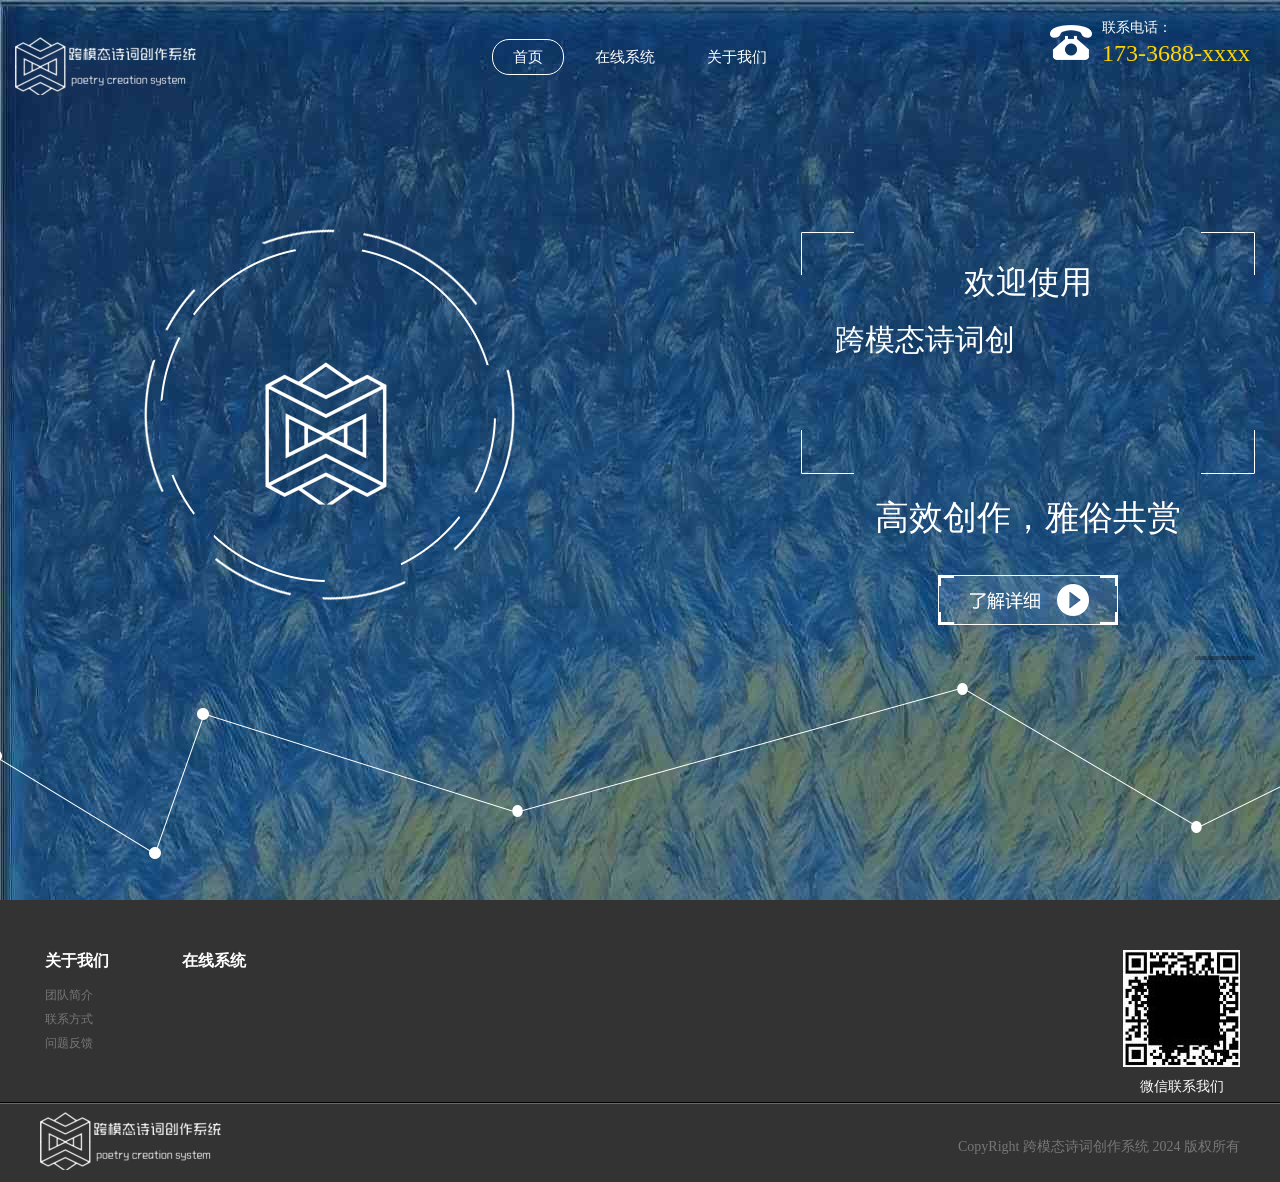
<file: html/index.html>
<!doctype html>
<html lang="en">
<head>
<meta charset="utf-8">
<meta http-equiv="X-UA-Compatible" content="IE=edge,chrome=1"> 
<meta name="viewport" content="width=device-width,initial-scale=1.0,maximum-scale=1.0,minimum-scale=1.0,user-scalable=no" />
<meta name="renderer" content="webkit|ie-comp|ie-stand">
<meta name="description" content="" />
<title>跨模态诗词创作系统</title>
<link href="css/bootstrap.min.css" rel="stylesheet" type="text/css">
<link href="css/css.css" rel="stylesheet" type="text/css">
<link href="css/Animation.css" rel="stylesheet" type="text/css">
<link href="css/slider.css" rel="stylesheet" type="text/css">
<script src="js/jquery-1.9.1.min.js" type="text/javascript"></script>
<script src="js/common.js" type="text/javascript"></script>
<script src="js/slider.js" type="text/javascript"></script>
<script src="js/html5.js" type="text/javascript"></script>
<script src="js/jquery.js" type="text/javascript"></script>
<script src="js/jquery.SuperSlide.2.1.1.js" type="text/javascript"></script>
<script src="js/bootstrap.min.js" type="text/javascript"></script>
   <script src="js/wow.min.js" type="text/javascript"></script>
    <script type="text/javascript">
	
    var wow = new WOW({
        boxClass: 'wow',
        animateClass: 'animated',
        offset: 0,
        mobile: false,
        live: true
    });
    wow.init();
		/***放大镜***/	
    </script>
<!--[if lt IE 9]>
	  <script src="js/html5shiv.min.js"></script>
	  <script src="js/respond.min.js"></script>
	<![endif]-->
</head>
<body>
<header class="navbar-fixed-top headerbg">
 <div class="container-fluid">
   <div class="logo"><a href="index.html"><img src="images/logo.png" alt=""></a></div>
   <div class="navBox hidden-xs hidden-sm">
   	<ul class="navList list-unstyled">
   	 <li class="navLi on">
       <h3><a href="index.html"><span>首页</span></a></h3>
      </li>
       	<li class="navLi">
                	<h3><a href="product.html"><span>在线系统</span></a></h3>
       <li class="navLi">
       <li class="navLi">
       <h3><a href="Company.html"><span>关于我们</span></a></h3>
        <div class="navSub">
                    	<ul class="navSubList list-unstyled">
                        	<li class="navSubLi">
                            	<h4><a href="Company.html">● 团队简介</a></h4>                                
                            </li>
                        	<li class="navSubLi">
                            	<h4><a href="Contact.html">● 联系方式</a></h4>
                            </li>
							<li class="navSubLi">
                            	<h4><a href="Comment.html">● 问题反馈</a></h4>
                            </li>
                        </ul>
                    </div>
      </li>
	</ul >
   </div>
   <div class="header_phone">
   	<div class="icon_phone pt5 fl"><img src="images/icon_phone.png"></div>
   	<div class="phone fl">
   		<h4>联系电话：</h4>
   		<h2>173-3688-xxxx</h2>
   	</div>
   </div>
 </div>
</header>
<!--广告-->
<div class="banner">
	<div class="container relative hidden-sm clearfix">
		<div class="banner_list_style clearfix relative">
		  <div class="hd"><ul></ul></div>
		  <div class="bd">
			<ul>
				<li>
				<div class="ban1Line wow fadeInLeft">
					<div class="ban1Line3 ban"><img src="images/banner_15.png"></div>
					<div class="ban1Line4 ban"><img src="images/banner_18.png"></div>
					<div class="ban1Line5 ban"><img src="images/logo1.png"></div>
				</div>
				<div class="ban1Line_right  wow fadeInRight">
					<div class="ban1Line_title">
						<h2>欢迎使用</h2>
						<h3 class="explain_name"> 
						<script>
							var s = '跨模态诗词创作系统，我们提供图生诗词、音生诗词等多形式创作方式。'; 
							var con = $('.explain_name'); 
							var index = 0; 
							var length = s.length; 
							var tId = null; 
							function start(){ 
								con.text(''); 
								tId=setInterval(function(){ con.append(s.charAt(index)); 
								if(index++ === length){
									con.text(s); // 将完整的文本添加到元素中
									} 
								},200); 
							} start();
							</script></h3>
					</div>
					<div class="title_name">高效创作，雅俗共赏</div>
					<a href="product.html" class="more_btn"></a>
				</div>
				</li>
			</ul>
			</div>
		</div>
		<script>jQuery(".banner_list_style").slide({mainCell:".bd ul",titCell:'.hd ul',autoPlay:true,autoPage:true,interTime:5000,easing:"easeOutCirc",delayTime:1000,});</script>
	</div>
	
	<div class="sky">
	<div class="clouds_one"></div>
</div>
</div>
  <!--底部样式-->
  <footer class="footerBg">
  	<div class="container">
  		<div class="ptb40">
  			<div class="footTopL">
  				<dl class="clearfix">
  				<dt>关于我们</dt>
  				<dd><a href="Company.html">团队简介</a></dd>
  				<dd><a href="Contact.html">联系方式</a></dd>
  				<dd><a href="Comment.html">问题反馈</a></dd>
  				</dl>
  				<dl class="clearfix">
  				<dt >在线系统</dt>
  				</dl> 	
  			</div>
  			<div class=" center weixin"><img src="images/weixing-ma.jpg"><h5>微信联系我们</h5></div>
  		</div>
  	</div>
  	<div class="CopyRight">
  		<div class="container"><span class="footer_logo"><img src="images/logo.png"></span><span class="CopyRight_name">CopyRight 跨模态诗词创作系统 2024 版权所有 </span></div>
  	</div>
  </footer>
  <div class="cndns-right">
    <div class="cndns-right-meau meau-top" id="top-back">
        <a href="#" class="cndns-right-btn" onclick="topBack()">
            <span class="demo-icon">&#xe904;</span>
            <i>顶部</i>
        </a>
    </div>
</div>
</body>
</html>
</file>
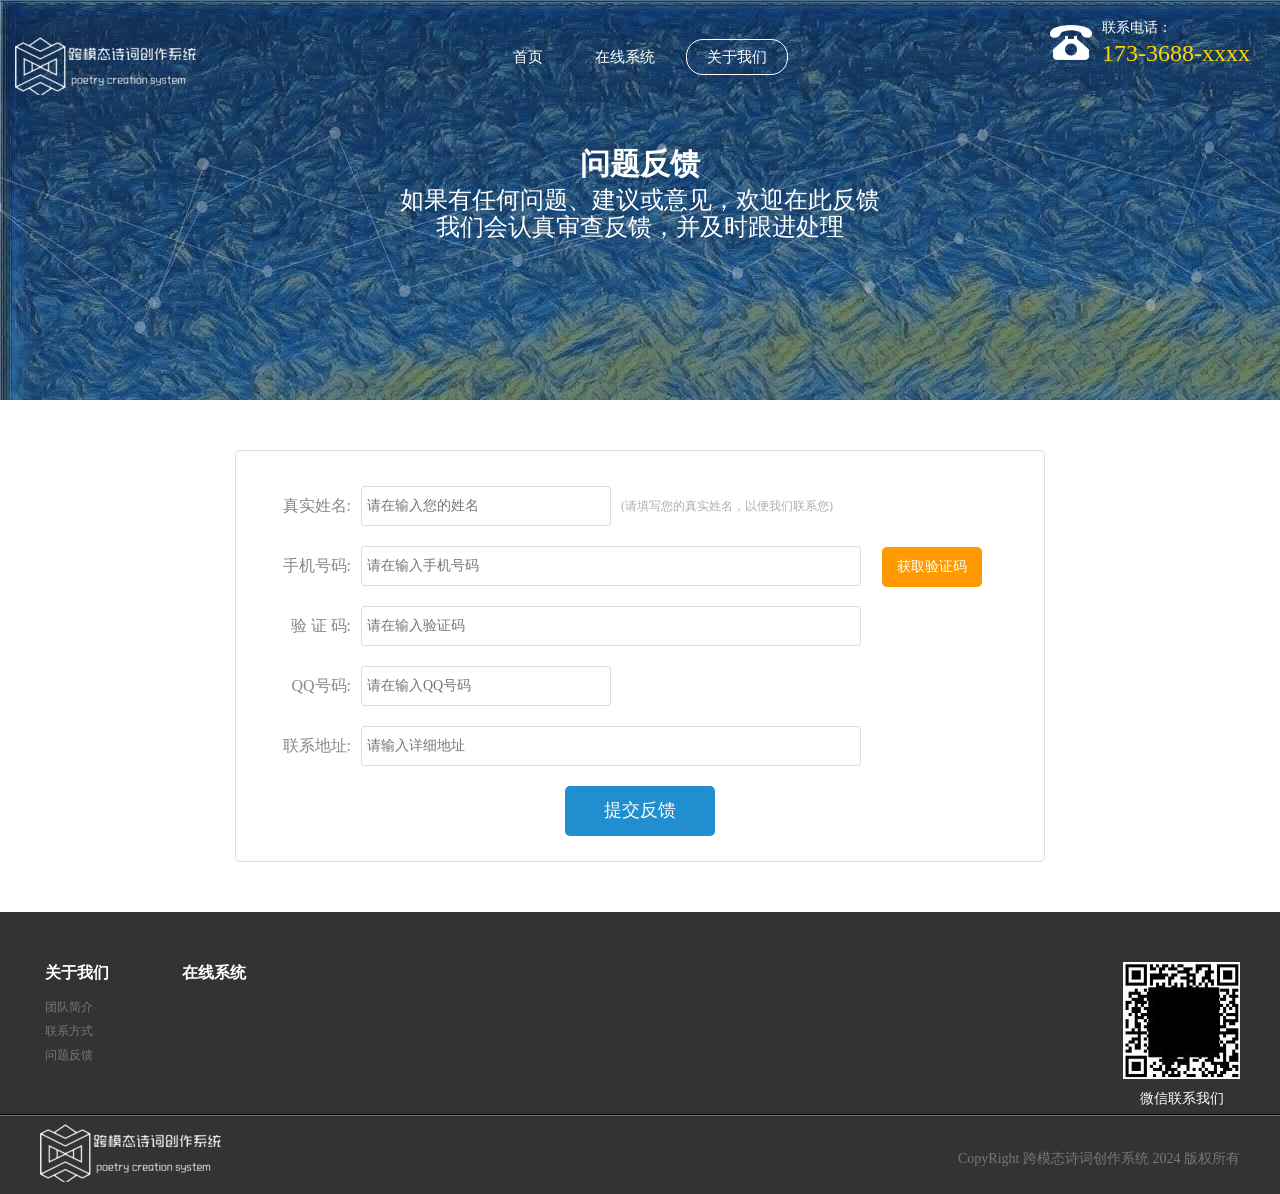
<file: html/Comment.html>
<!doctype html>
<html>
<head>
<meta charset="utf-8">
<meta http-equiv="X-UA-Compatible" content="IE=edge,chrome=1"> 
<meta name="viewport" content="width=device-width,initial-scale=1.0,maximum-scale=1.0,minimum-scale=1.0,user-scalable=no" />
<meta name="renderer" content="webkit|ie-comp|ie-stand">
<meta name="description" content="" />
<link href="css/bootstrap.min.css" rel="stylesheet" type="text/css">
<link href="css/css.css" rel="stylesheet" type="text/css">
<link href="css/Animation.css" rel="stylesheet" type="text/css">
<link href="css/slider.css" rel="stylesheet" type="text/css">
<script src="js/jquery-1.9.1.min.js" type="text/javascript"></script>
<script src="js/common.js" type="text/javascript"></script>
<script src="js/slider.js" type="text/javascript"></script>
<script src="js/html5.js" type="text/javascript"></script>
<script src="js/jquery.js" type="text/javascript"></script>
<script src="js/jquery.SuperSlide.2.1.1.js" type="text/javascript"></script>
<script src="js/wow.min.js" type="text/javascript"></script>
<script src="js/bootstrap.min.js" type="text/javascript"></script>
<title>问题反馈</title>
<script>
var wow = new WOW({
boxClass: 'wow',
animateClass: 'animated',
offset: 0,
mobile: false,
live: true
});
wow.init();
</script>
<!--[if lt IE 9]>
	  <script src="js/html5shiv.min.js"></script>
	  <script src="js/respond.min.js"></script>
	<![endif]--> 
</head>

<body>
<header class="navbar-fixed-top headerbg">
	<div class="container-fluid">
		<div class="logo"><a href="index.html"><img src="images/logo.png" alt=""></a></div>
		<div class="navBox hidden-xs hidden-sm">
			<ul class="navList list-unstyled">
			<li class="navLi">
			<h3><a href="index.html"><span>首页</span></a></h3>
			</li>
				<li class="navLi">
						<h3><a href="product.html"><span>在线系统</span></a></h3>
						<div class="navSub">	
						</div>
				</li>
			<li class="navLi  on">
			<h3><a href="Company.html"><span>关于我们</span></a></h3>
			<div class="navSub">
							<ul class="navSubList list-unstyled">
								<li class="navSubLi">
									<h4><a href="Company.html">● 团队简介</a></h4>                                
								</li>
								<li class="navSubLi">
									<h4><a href="Contact.html">● 联系方式</a></h4>
								</li>
								<li class="navSubLi">
									<h4><a href="Comment.html">● 问题反馈</a></h4>
								</li>
							</ul>
						</div>
			</li>
		</ul >
		</div>
		<div class="header_phone">
			<div class="icon_phone pt5 fl"><img src="images/icon_phone.png"></div>
			<div class="phone fl">
				<h4>联系电话：</h4>
				<h2>173-3688-xxxx</h2>
			</div>
		</div>
	</div>
	</header>
<!--图片-->
<div class="bannerN animated">
	<div class="imgFull"><img src="images/p_bg_02.jpg" class="img-responsive"></div>
    <h2 class="banH2 wow fadeInUp">问题反馈</h2>
    <h3 class="wow fadeInUp">如果有任何问题、建议或意见，欢迎在此反馈<br>我们会认真审查反馈，并及时跟进处理</h3>
    	<div class="sky">
	<div class="clouds_one"></div>
	<div class="clouds_two"></div>
	<div class="clouds_three"></div>
</div>
</div>
<!--注册试用样式-->
<div class="container">
	<div class="mtb50 Register_style">
		   <div class="tryout_style clearfix">
       <form class="try_content">
		   <div class="name">
	  	    <label  class="label_name">真实姓名:</label><input style="" type="" class="add_name text" placeholder="请在输入您的姓名" value="" ><span>(请填写您的真实姓名，以便我们联系您)</span>
	  	   </div>
			<div class="name">
				<label class="label_name">手机号码:</label><input style="" type="" class="text width500" placeholder="请在输入手机号码" value="" >
				&nbsp;&nbsp;&nbsp;&nbsp;
				<input type="button" class="btn_code btn" value="获取验证码">
			</div>
			<div class="name">
				<label class="label_name">&nbsp;验  证  码:</label><input style="" class="text width500" type="" placeholder="请在输入验证码" value="" >
				&nbsp;&nbsp;&nbsp;&nbsp;
			</div>
	  	    <div class="name">
	  	    <label class="label_name">QQ号码:</label><input style="" type=""  class="text add_qq" placeholder="请在输入QQ号码" value="" >
	  	   </div>
	  	   <div class="name">
	  	    <label class="label_name">联系地址:</label><input style="" type=""  class="text width500" placeholder="请输入详细地址" value="" >
	  	   </div>
         <div class="name clearfix">
         	   <input type="button" class="btn_submit btn"  value=" 提交反馈">
         </div>
          </form> 
          </div>
		
	</div>
</div>
  <!--底部样式-->
  <footer class="footerBg">
	<div class="container">
		<div class="ptb40">
			<div class="footTopL">
				<dl class="clearfix">
				<dt>关于我们</dt>
				<dd><a href="Company.html">团队简介</a></dd>
				<dd><a href="Contact.html">联系方式</a></dd>
				<dd><a href="Comment.html">问题反馈</a></dd>
				</dl>
				<dl class="clearfix">
				<dt >在线系统</dt>

				</dl>
				<dl class="clearfix">
			</div>
			<div class=" center weixin"><img src="images/weixing-ma.jpg"><h5>微信联系我们</h5></div>
		</div>
	</div>
	<div class="CopyRight">
		<div class="container"><span class="footer_logo"><img src="images/logo.png"></span><span class="CopyRight_name">CopyRight 跨模态诗词创作系统 2024 版权所有 </span></div>
	</div>
  </footer>
  <div class="cndns-right">
    <div class="cndns-right-meau meau-top" id="top-back">
        <a href="Comment.html" class="cndns-right-btn" onclick="topBack()">
            <span class="demo-icon">&#xe904;</span>
            <i>顶部</i>
        </a>
    </div>
</div>
</body>
</html>
</file>
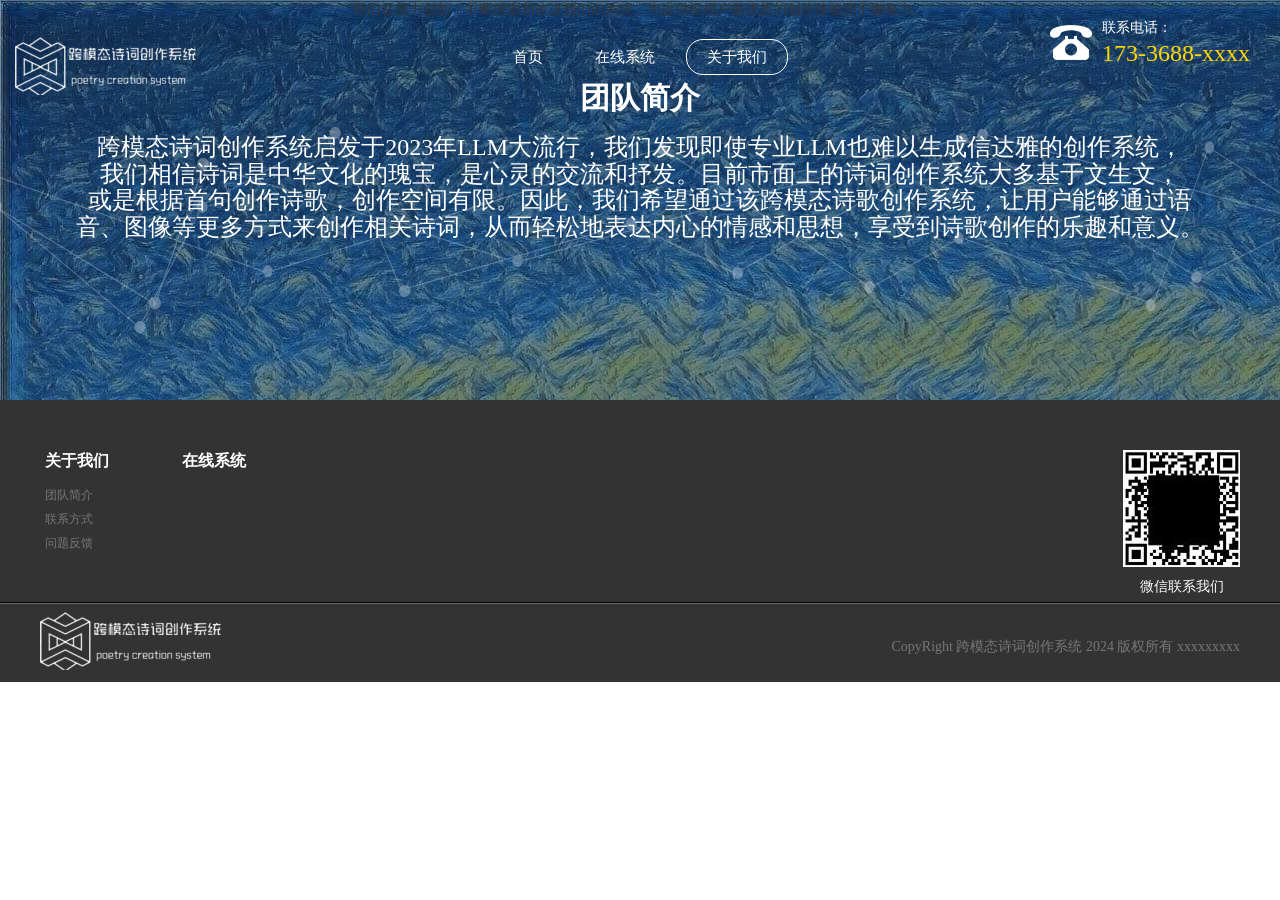
<file: html/Company.html>
<!doctype html>
<html>
<head>
<meta charset="utf-8">
<meta http-equiv="X-UA-Compatible" content="IE=edge,chrome=1"> 
<meta name="viewport" content="width=device-width,initial-scale=1.0,maximum-scale=1.0,minimum-scale=1.0,user-scalable=no" />
<meta name="renderer" content="webkit|ie-comp|ie-stand">
<meta name="description" content="" />
<title>团队简介</title>
<link href="css/bootstrap.min.css" rel="stylesheet" type="text/css">
<link href="css/css.css" rel="stylesheet" type="text/css">
<link href="css/Animation.css" rel="stylesheet" type="text/css">
<link href="css/slider.css" rel="stylesheet" type="text/css">
<script src="js/jquery-1.9.1.min.js" type="text/javascript"></script>
<script src="js/common.js" type="text/javascript"></script>
<script src="js/slider.js" type="text/javascript"></script>
<script src="js/html5.js" type="text/javascript"></script>
<script src="js/jquery.js" type="text/javascript"></script>
<script src="js/jquery.SuperSlide.2.1.1.js" type="text/javascript"></script>
<script src="js/bootstrap.min.js" type="text/javascript"></script>
<script src="js/wow.min.js" type="text/javascript"></script>
   <script type="text/javascript" src="js/jquery.mobile.custom.min.js"></script>
<script type="text/javascript" src="js/main.js"></script>
    <script>
    var wow = new WOW({
        boxClass: 'wow',
        animateClass: 'animated',
        offset: 0,
        mobile: false,
        live: true
    });
    wow.init();
    </script>
<!--[if lt IE 9]>
	  <script src="js/html5shiv.min.js"></script>
	  <script src="js/respond.min.js"></script>
	<![endif]-->  
</head>

<body>
<header class="navbar-fixed-top headerbg">
	<div class="container-fluid">
		<div class="logo"><a href="index.html"><img src="images/logo.png" alt=""></a></div>
		<div class="navBox hidden-xs hidden-sm">
			<ul class="navList list-unstyled">
			<li class="navLi">
			<h3><a href="index.html"><span>首页</span></a></h3>
			</li>
				<li class="navLi">
						<h3><a href="product.html"><span>在线系统</span></a></h3>
				</li>
			<li class="navLi  on">
			<h3><a href="Company.html"><span>关于我们</span></a></h3>
			<div class="navSub">
							<ul class="navSubList list-unstyled">
								<li class="navSubLi">
									<h4><a href="Company.html">● 团队简介</a></h4>                                
								</li>
								<li class="navSubLi">
									<h4><a href="Contact.html">● 联系方式</a></h4>
								</li>
								<li class="navSubLi">
									<h4><a href="Comment.html">● 问题反馈</a></h4>
								</li>
							</ul>
						</div>
			</li>
		</ul >
		</div>
		<div class="header_phone">
			<div class="icon_phone pt5 fl"><img src="images/icon_phone.png"></div>
			<div class="phone fl">
				<h4>联系电话：</h4>
				<h2>173-3688-xxxx</h2>
			</div>
		</div>
	</div>
	</header>
<style>
	.centered-text {
		text-align: center;
		width: 40%; /* 设置宽度为80% */
		margin: 0 auto; /* 实现居中 */
	}
	</style>
 <div class="bannerN animated">
	<div class="imgFull"><img src="images/p_bg_02.jpg" class="img-responsive"></div>
    <h2 class="banH2 wow fadeInUp">团队简介<br>
		<br>
	<br></h2>
	<h3 class="centered-text">
		跨模态诗词创作系统启发于2023年LLM大流行，我们发现即使专业LLM也难以生成信达雅的创作系统，<br>我们相信诗词是中华文化的瑰宝，是心灵的交流和抒发。目前市面上的诗词创作系统大多基于文生文，<br>或是根据首句创作诗歌，创作空间有限。因此，我们希望通过该跨模态诗歌创作系统，让用户能够通过语<br>音、图像等更多方式来创作相关诗词，从而轻松地表达内心的情感和思想，享受到诗歌创作的乐趣和意义。</h3>
		我们在努力创新，不断探索和改进我们的系统，为提供给用户最优质的创作体验而不懈努力。
		<div class="sky">
	<div class="clouds_one"></div>
	<div class="clouds_two"></div>
	<div class="clouds_three"></div>
</div>


</div>
  <!--底部样式-->
  <footer class="footerBg">
	<div class="container">
		<div class="ptb40">
			<div class="footTopL">
				<dl class="clearfix">
				<dt>关于我们</dt>
				<dd><a href="Company.html">团队简介</a></dd>
				<dd><a href="Contact.html">联系方式</a></dd>
				<dd><a href="Comment.html">问题反馈</a></dd>
				</dl>
				<dl class="clearfix">
				<dt >在线系统</dt>

				</dl>
			</div>
			<div class=" center weixin"><img src="images/weixing-ma.jpg"><h5>微信联系我们</h5></div>
		</div>
	</div>
	<div class="CopyRight">
		<div class="container"><span class="footer_logo"><img src="images/logo.png"></span><span class="CopyRight_name">CopyRight 跨模态诗词创作系统 2024 版权所有 xxxxxxxxx</span></div>
	</div>
  </footer>
  <div class="cndns-right">
    <div class="cndns-right-meau meau-top" id="top-back">
        <a href="Company.html" class="cndns-right-btn" onclick="topBack()">
            <span class="demo-icon">&#xe904;</span>
            <i>顶部</i>
        </a>
    </div>
</div>
</body>
</html>
</file>
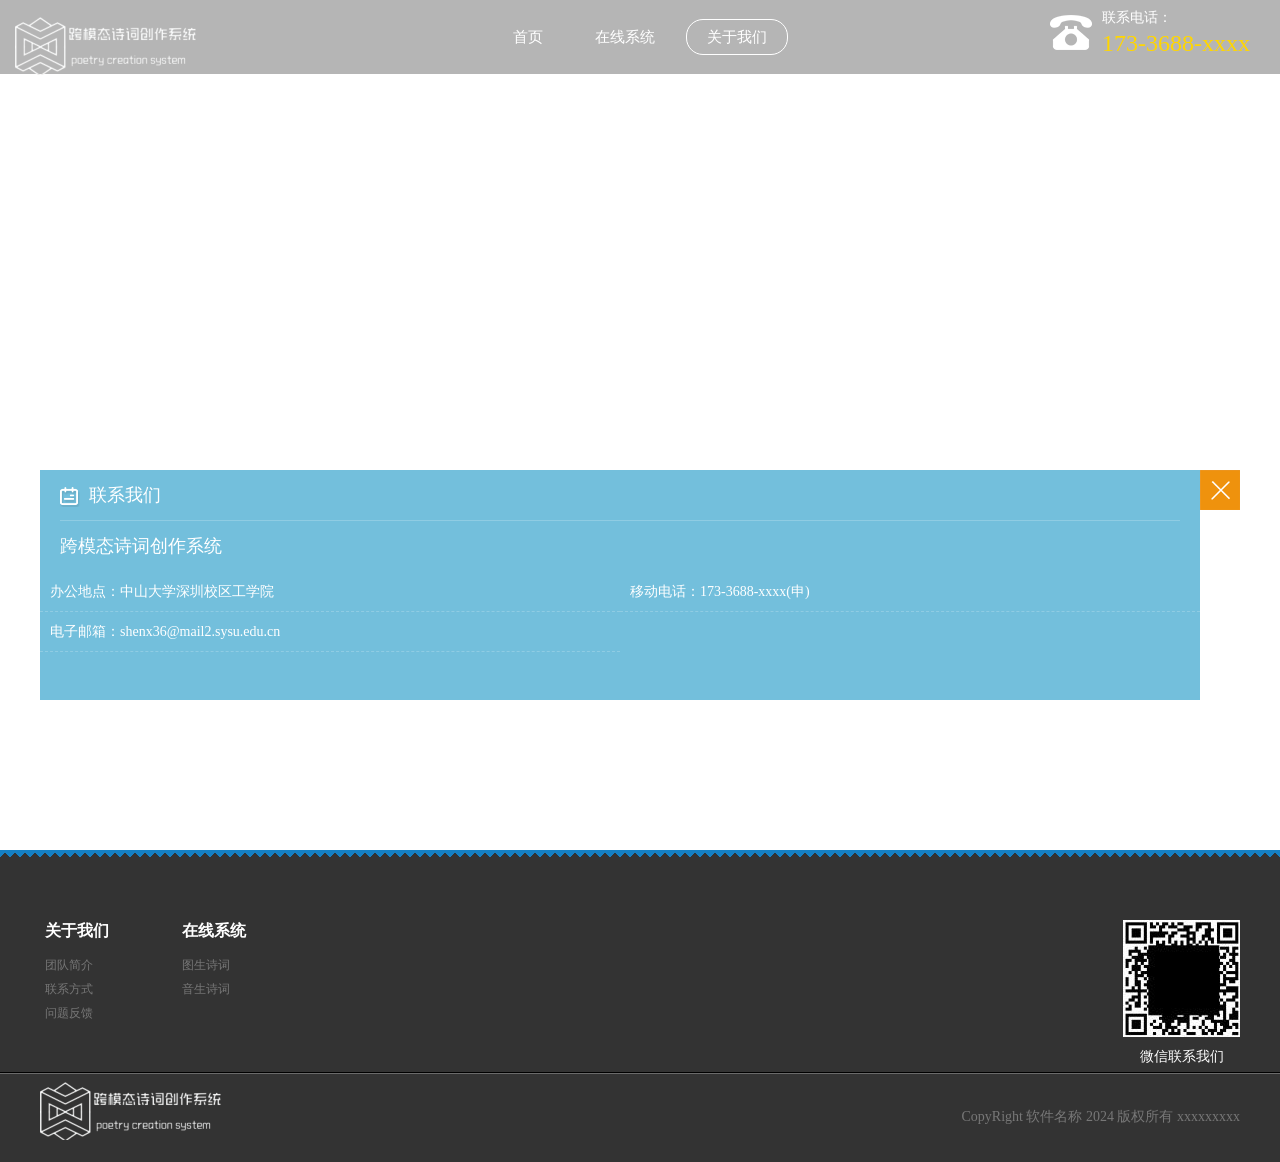
<file: html/Contact.html>
<!doctype html>
<html>
<head>
<meta charset="utf-8">
<meta http-equiv="X-UA-Compatible" content="IE=edge,chrome=1"> 
<meta name="viewport" content="width=device-width,initial-scale=1.0,maximum-scale=1.0,minimum-scale=1.0,user-scalable=no" />
<meta name="renderer" content="webkit|ie-comp|ie-stand">
<meta name="description" content="" />
<title>联系方式</title>
<link href="css/bootstrap.min.css" rel="stylesheet" type="text/css">
<link href="css/css.css" rel="stylesheet" type="text/css">
<link href="css/Animation.css" rel="stylesheet" type="text/css">
<link href="css/slider.css" rel="stylesheet" type="text/css">
<script src="js/jquery-1.9.1.min.js" type="text/javascript"></script>
<script src="js/common.js" type="text/javascript"></script>
<script src="js/slider.js" type="text/javascript"></script>
<script src="js/html5.js" type="text/javascript"></script>
<script src="js/jquery.js" type="text/javascript"></script>
<script src="js/jquery.SuperSlide.2.1.1.js" type="text/javascript"></script>
<script src="js/bootstrap.min.js" type="text/javascript"></script>
<script src="js/wow.min.js" type="text/javascript"></script>
    <script>
    var wow = new WOW({
        boxClass: 'wow',
        animateClass: 'animated',
        offset: 0,
        mobile: false,
        live: true
    });
    wow.init();
    </script>
<!--[if lt IE 9]>
	  <script src="js/html5shiv.min.js"></script>
	  <script src="js/respond.min.js"></script>
	<![endif]-->  
	
</head>
</head>
   <style type="text/css">
        #allmap {
            height: 100%;
            overflow: hidden;
        }
		.BMap_pop .BMap_top {
             border-top: 1px solid #41a2ff  !important;
              background-color: #1D4465 !important;
}
.BMap_pop .BMap_bottom {
    border-bottom: 1px solid #41a2ff  !important;
    background-color: #1D4465 !important;
	margin-top: -1px;
}
.BMap_pop .BMap_center {
    border-left: 1px solid #41a2ff  !important;
    border-right: 1px solid #41a2ff  !important;
    background-color: #1D4465 !important;
}
.BMap_pop > div{ color:#FFF !important}
.BMap_pop > div > div > div > div > span{ color:#333 !important}
.BMap_pop > div > div > div > div > span:nth-child(3){ width:107px !important}
.BMap_pop > div a{ color:#FFF !important}
.BMap_pop > div p{ color:#FFF  !important}
.BMap_pop > div > div{background-color: #1D4465 !important; border-radius: 5px; }
.BMap_pop > div > div:nth-child(1){
	 border-top: 1px solid #41a2ff !important;
	 border-bottom: 1px solid #41a2ff !important;  
	 border-right: 1px solid #41a2ff !important;  
	 border-left: 1px solid #41a2ff !important;
}
.BMap_pop > div:nth-child(3) >div{ left:-7px !important}
.BMap_pop > div:nth-child(5) >div{ top:-7px !important}
.BMap_pop > div:nth-child(7) >div{ left:-7px !important;top:-7px !important}
.BMap_pop > div:nth-child(8){ display:none}
.BMap_pop  > div > div.BMap_bubble_title{ border:0px !important}
.BMap_pop  > div > div.BMap_bubble_content{ border:0px !important}
.BMap_pop  > div > div.BMap_bubble_max_content{ border:0px !important}
	   .contest_header{ background: url(images/overlay.png) repeat; margin-top:0px}
	   .header_phone{top:10px;}
</style>
<body>
<header class="navbar-fixed-top headerbg contest_header">
 <div class="container-fluid">
   <div class="logo"><a href="index.html"><img src="images/logo.png" alt=""></a></div>
   <div class="navBox hidden-xs hidden-sm">
   	<ul class="navList list-unstyled">
   	 <li class="navLi">
       <h3><a href="index.html"><span>首页</span></a></h3>
      </li>
       	<li class="navLi">
                	<h3><a href="product.html"><span>在线系统</span></a></h3>
                    <div class="navSub">
                        <ul class="navSubList list-unstyled">
                        </ul>
                    </div>
            </li>
            <li class="navLi  on">
            <h3><a href="Company.html"><span>关于我们</span></a></h3>
             <div class="navSub">
                             <ul class="navSubList list-unstyled">
                                 <li class="navSubLi">
                                     <h4><a href="Company.html">● 团队简介</a></h4>                                
                                 </li>
                                 <li class="navSubLi">
                                     <h4><a href="Contact.html">● 联系方式</a></h4>
                                 </li>
                                 <li class="navSubLi">
                                     <h4><a href="Comment.html">● 问题反馈</a></h4>
                                 </li>
                             </ul>
                         </div>
           </li>
	</ul >
   </div>
   <div class="header_phone">
   	<div class="icon_phone pt5 fl"><img src="images/icon_phone.png"></div>
   	<div class="phone fl">
   		<h4>联系电话：</h4>
   		<h2>173-3688-xxxx</h2>
   	</div>
   </div>
 </div>
</header>
<!--联系方式-->
	 <div class="map_style">
		 	  <div id="allmap" style="width:100%; height: 100% "></div>
		 	<div class="index-btn"><img src="images/h15.jpg" alt=""></div>
        <div class="">
          <div class="tips-box fix contact_style">
            
            <div class="contact-right-box fr fix">
              <div class="tips-img fr"><img src="images/h14.png" width="40" height="40" alt=""></div>
              <div class="tips-cont fl">
                <h3><img src="images/h19.png" width="20" height="20" alt="">&nbsp;&nbsp;联系我们</h3>
                <h4>跨模态诗词创作系统</h4>
                <ul class="clearfix">
                  <li>办公地点：中山大学深圳校区工学院</li>
                  <li>移动电话：173-3688-xxxx(申)</li>
                  <li>电子邮箱：<a href="shenx36@mail2.sysu.edu.cn">shenx36@mail2.sysu.edu.cn</a></li>
                </ul>
              </div>
            </div>
          </div>
        </div>
		 </div>
  <div class="contact_phone contest_style">
  </div>
		  <!--底部样式-->
  <footer class="footerBg">
	<footer class="footerBg">
        <div class="container">
            <div class="ptb40">
                <div class="footTopL">
                    <dl class="clearfix">
                    <dt>关于我们</dt>
                    <dd><a href="Company.html">团队简介</a></dd>
                    <dd><a href="Contact.html">联系方式</a></dd>
                    <dd><a href="Comment.html">问题反馈</a></dd>
                    </dl>
                    <dl class="clearfix">
                    <dt >在线系统</dt>
                    <dd><a href="Product1.html">图生诗词</a></dd>
                    <dd><a href="Product2.html">音生诗词</a></dd>
                    </dl>
                </div>
                <div class=" center weixin"><img src="images/weixing-ma.jpg"><h5>微信联系我们</h5></div>
            </div>
        </div>
        <div class="CopyRight">
            <div class="container"><span class="footer_logo"><img src="images/logo.png"></span><span class="CopyRight_name">CopyRight 软件名称 2024 版权所有 xxxxxxxxx</span></div>
        </div>
      </footer>
      <div class="cndns-right">
        <div class="cndns-right-meau meau-top" id="top-back">
            <a href="Comment.html" class="cndns-right-btn" onclick="topBack()">
                <span class="demo-icon">&#xe904;</span>
                <i>顶部</i>
            </a>
        </div>
    </div>
</html>
<script type="text/javascript" src="http://api.map.baidu.com/getscript?v=1.4&amp;ak=&amp;services=&amp;"></script>
<script type="text/javascript">
    //创建和初始化地图函数：
    function initMap() {
        createMap();//创建地图
        setMapEvent();//设置地图事件
        addMapControl();//向地图添加控件
        addMarker();//向地图中添加marker
    }

    //创建地图函数：
    function createMap() {
        var map = new BMap.Map("allmap");//在百度地图容器中创建一个地图
          var point = new BMap.Point(113.965909,22.805274);//定义一个中心点坐标
        map.centerAndZoom(point, 16);//设定地图的中心点和坐标并将地图显示在地图容器中
        window.map = map;//将map变量存储在全局
    }

    //地图事件设置函数：
    function setMapEvent() {
        map.enableDragging();//启用地图拖拽事件，默认启用(可不写)
        map.enableScrollWheelZoom();//启用地图滚轮放大缩小
        map.enableDoubleClickZoom();//启用鼠标双击放大，默认启用(可不写)
        map.enableKeyboard();//启用键盘上下左右键移动地图
    }

    //地图控件添加函数：
    function addMapControl() {
        //向地图中添加缩放控件
        var ctrl_nav = new BMap.NavigationControl({ anchor: BMAP_ANCHOR_TOP_LEFT, type: BMAP_NAVIGATION_CONTROL_LARGE });
        map.addControl(ctrl_nav);
        //向地图中添加缩略图控件
        var ctrl_ove = new BMap.OverviewMapControl({ anchor: BMAP_ANCHOR_BOTTOM_RIGHT, isOpen: 1 });
        map.addControl(ctrl_ove);
        //向地图中添加比例尺控件
        var ctrl_sca = new BMap.ScaleControl({ anchor: BMAP_ANCHOR_BOTTOM_LEFT });
        map.addControl(ctrl_sca);
    }

    //标注点数组
    var markerArr = [{ title: "跨模态诗词创作团队", content: "中山大学深圳校区工学院",point:"113.965909|22.805274", isOpen: 1, icon: { w: 21, h: 26, l: 0, t: 0, x: 6, lb: 5 } }
    ];
    //创建marker
    function addMarker() {
        for (var i = 0; i < markerArr.length; i++) {
            var json = markerArr[i];
            var p0 = json.point.split("|")[0];
            var p1 = json.point.split("|")[1];
            var point = new BMap.Point(p0, p1);
            var iconImg = createIcon(json.icon);
            var marker = new BMap.Marker(point, { icon: iconImg });
            var iw = createInfoWindow(i);
            var label = new BMap.Label(json.title, { "offset": new BMap.Size(json.icon.lb - json.icon.x + 10, -20) });
            marker.setLabel(label);
            map.addOverlay(marker);
            label.setStyle({
                borderColor: "#808080",
                color: "#333",
                cursor: "pointer"
            });

            (function () {
                var index = i;
                var _iw = createInfoWindow(i);
                var _marker = marker;
                _marker.addEventListener("click", function () {
                    this.openInfoWindow(_iw);
                });
                _iw.addEventListener("open", function () {
                    _marker.getLabel().hide();
                })
                _iw.addEventListener("close", function () {
                    _marker.getLabel().show();
                })
                label.addEventListener("click", function () {
                    _marker.openInfoWindow(_iw);
                })
                if (!!json.isOpen) {
                    label.hide();
                    _marker.openInfoWindow(_iw);
                }
            })()
        }
    }
    //创建InfoWindow
    function createInfoWindow(i) {
        var json = markerArr[i];
        var iw = new BMap.InfoWindow("<b class='iw_poi_title' title='" + json.title + "'>" + json.title + "</b><div class='iw_poi_content'>" + json.content + "</div>");
        return iw;
    }
    //创建一个Icon
    function createIcon(json) {
        var icon = new BMap.Icon("http://api.map.baidu.com/img/markers.png", new BMap.Size(json.w, json.h), { imageOffset: new BMap.Size(-json.l, -json.t), infoWindowOffset: new BMap.Size(json.lb + 5, 1), offset: new BMap.Size(json.x, json.h) })
        return icon;
    }

    initMap();//创建和初始化地图
</script>
</file>
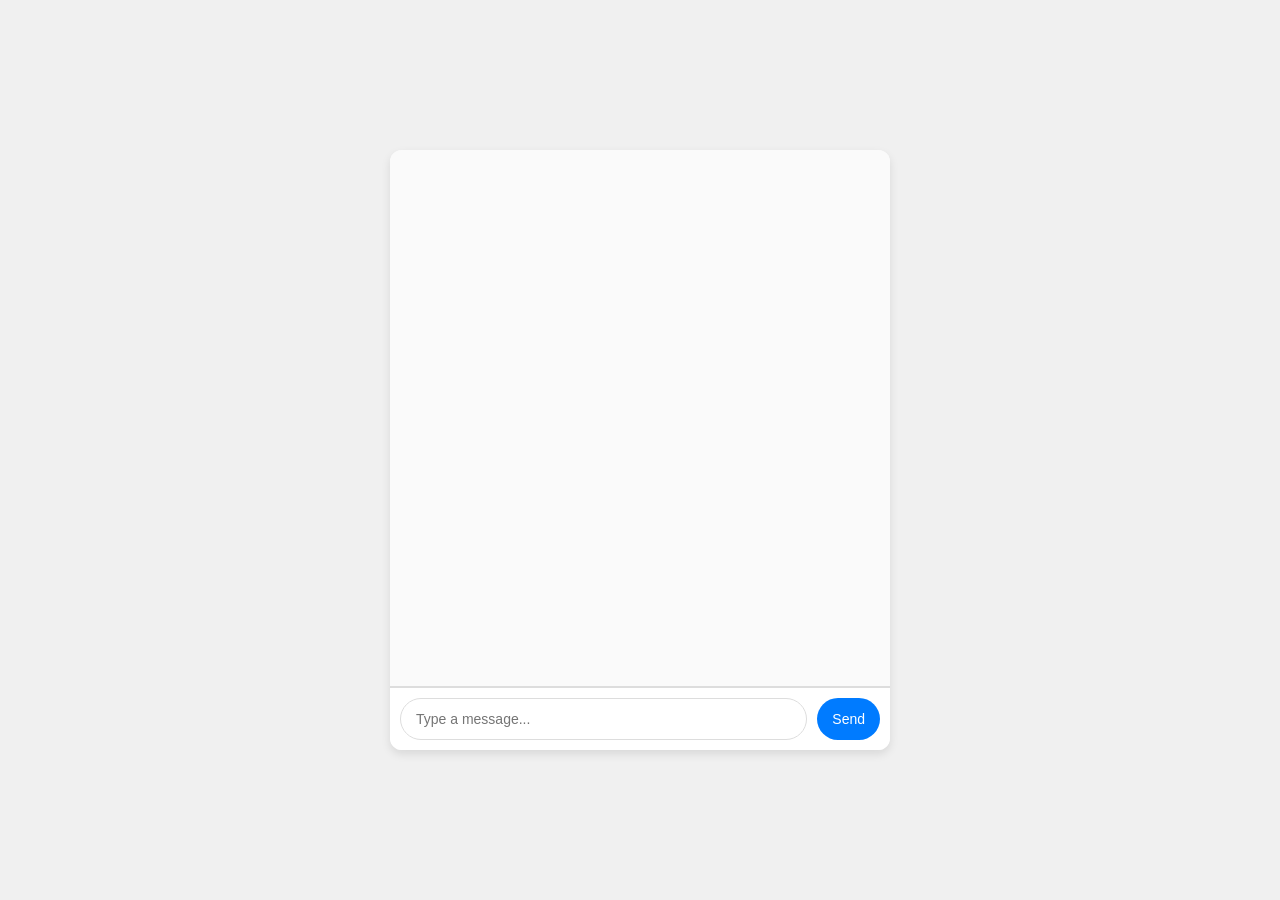
<file: html/test.html>
<!DOCTYPE html>
<html lang="en">
<head>
    <meta charset="UTF-8">
    <meta name="viewport" content="width=device-width, initial-scale=1.0">
    <title>Chatbot</title>
    <style>
        body {
            font-family: 'Segoe UI', Tahoma, Geneva, Verdana, sans-serif;
            background-color: #f0f0f0;
            display: flex;
            justify-content: center;
            align-items: center;
            height: 100vh;
            margin: 0;
        }

        .chat-container {
            background-color: white;
            width: 100%;
            max-width: 500px;
            height: 600px;
            border-radius: 12px;
            box-shadow: 0 4px 10px rgba(0, 0, 0, 0.1);
            display: flex;
            flex-direction: column;
            overflow: hidden;
        }

        .chat-box {
            padding: 15px;
            flex-grow: 1;
            overflow-y: auto;
            display: flex;
            flex-direction: column;
            gap: 10px;
            background-color: #fafafa;
            border-bottom: 1px solid #ddd;
        }

        .message {
            padding: 10px 15px;
            border-radius: 20px;
            font-size: 14px;
            line-height: 1.4;
            max-width: 75%;
            word-wrap: break-word;
            box-shadow: 0 2px 6px rgba(0, 0, 0, 0.1);
        }

        .user {
            background-color: #dcf8c6;
            align-self: flex-end;
        }

        .bot {
            background-color: #f1f1f1;
            align-self: flex-start;
        }

        .input-area {
            display: flex;
            padding: 10px;
            background-color: #ffffff;
            border-top: 1px solid #ddd;
        }

        .input-area input {
            flex-grow: 1;
            padding: 12px 15px;
            border: 1px solid #ddd;
            border-radius: 25px;
            font-size: 14px;
            outline: none;
            transition: border 0.2s ease-in-out;
        }

        .input-area input:focus {
            border-color: #007bff;
        }

        .input-area button {
            margin-left: 10px;
            padding: 10px 15px;
            background-color: #007bff;
            color: white;
            border: none;
            border-radius: 25px;
            cursor: pointer;
            font-size: 14px;
            transition: background-color 0.2s ease-in-out;
        }

        .input-area button:hover {
            background-color: #0056b3;
        }

        /* 响应式设计 */
        @media (max-width: 600px) {
            .chat-container {
                width: 100%;
                height: 100vh;
                max-width: none;
                border-radius: 0;
            }

            .input-area input {
                padding: 10px;
            }

            .input-area button {
                padding: 8px 12px;
                font-size: 13px;
            }
        }

        .typing {
            font-style: italic;
            color: #888;
        }
    </style>
</head>
<body>

    <div class="chat-container">
        <div id="chatBox" class="chat-box">
            <!-- Messages will appear here -->
        </div>
        <div class="input-area">
            <input type="text" id="userInput" placeholder="Type a message..." onkeypress="handleKeyPress(event)">
            <button onclick="sendMessage()">Send</button>
        </div>
    </div>

    <script>
        let typingElement;

        // Function to handle sending messages
        function sendMessage() {
            const userInput = document.getElementById('userInput');
            const message = userInput.value.trim();

            if (message === '') return;

            // Add user's message to chat box
            addMessageToChat('user', message);

            // Show typing indicator
            showTypingIndicator();

            // Send the message to the server
            fetch('/chat', {
                method: 'POST',
                headers: {
                    'Content-Type': 'application/json'
                },
                body: JSON.stringify({ message: message })
            })
            .then(response => response.json())
            .then(data => {
                // Remove typing indicator
                removeTypingIndicator();

                // Add bot's reply to chat box
                addMessageToChat('bot', data.reply);
            })
            .catch(error => {
                console.error('Error:', error);

                // Remove typing indicator
                removeTypingIndicator();

                // Show error message
                addMessageToChat('bot', 'Something went wrong. Please try again.');
            });

            // Clear the input field
            userInput.value = '';
        }

        // Function to add a message to the chat box
        function addMessageToChat(role, message) {
            const chatBox = document.getElementById('chatBox');
            const messageElement = document.createElement('div');
            messageElement.className = 'message ' + role;
            messageElement.textContent = message;
            chatBox.appendChild(messageElement);

            // Scroll chat box to the bottom
            chatBox.scrollTop = chatBox.scrollHeight;
        }

        // Function to handle 'Enter' key press
        function handleKeyPress(event) {
            if (event.key === 'Enter') {
                sendMessage();
            }
        }

        // Show typing indicator
        function showTypingIndicator() {
            const chatBox = document.getElementById('chatBox');
            typingElement = document.createElement('div');
            typingElement.className = 'message bot typing';
            typingElement.textContent = 'Bot is typing...';
            chatBox.appendChild(typingElement);

            // Scroll chat box to the bottom
            chatBox.scrollTop = chatBox.scrollHeight;
        }

        // Remove typing indicator
        function removeTypingIndicator() {
            if (typingElement) {
                typingElement.remove();
                typingElement = null;
            }
        }
    </script>

</body>
</html>
</file>
<file: html/css/css.css>
*{ margin:0; padding:0;}
table{ border-collapse:collapse;}
a{ text-decoration:none;}
a:hover,a:focus{ text-decoration:none;}
a:focus{ outline:none;}
ol, ul {list-style: none outside none; margin:0;}
p{ margin:0;}
li {display: list-item;text-align: -webkit-match-parent;}
:link, :visited, ins { text-decoration: none; }
.h1, .h2, .h3, .h4, .h5, h1, h2, h3, h4, h5{ margin:0;}
.cor_red{ color:#fe0000;}
.cor_yellow{ color:#fdd000;}
.cor_green{ color:#008e2b;}
.f22{ font-size:22px;}
.clear{ clear:both;}
.shows{ display:block;}
.showsIn{ display:inline-block;}
.hides{ display:none;}
.fl{float: left}
.fr{float: right}
.relative{position: relative}
.inherit{position: inherit!important}
.pt5{padding-top: 5px}
.center{text-align: center}
.line-height30{ line-height: 30px;} 
.line-height26{ line-height: 26px;} 
.index2{z-index: 2}
.ellipsis{ display:block; text-overflow:ellipsis; white-space:nowrap; overflow:hidden;}
.bd_weixin_popup{ height:auto !important;}
html { -ms-touch-action: none; height:100%;}
.margin0{margin: 0 auto}
body { font-family:"Microsoft YaHei"; position: relative; height:100%; *cursor: default; color:#333333; overflow-x:hidden;}
.color1{color: #ED4346}
.color2{color: #FFE500}
.color3{color: #909090}
.color4{color: #FF9600}
.color5{color: #0E9321}
.color6{color: #666666!important}
.color7{color: #ffffff}
.color8{color: #11BACF!important}
.color9{color: #0075A7!important}
.bacolor1{ background:#f11bbc }
.bacolor2{ background:#19ebe4 }
.bacolor3{ background:#ea4d4d }
.bacolor4{ background:#333333 }
.bacolor5{background: #1986c5}
.bacolor6{background: #1d1d1d}
.bacolor7{background: #19d2e3}
.bacolor8{background: #26b4e3}
.bacolor9{background: #F0F0F0}
.bacolor10{background: #f89e00}
.fonbt-size18{font-size: 18px;}
.fonbt-size24{font-size: 24px;}
/*************/
.margin{margin: 20px;}
.mt10{ margin-top: 10px;}
.mt20{ margin-top: 20px;}
.mt30{ margin-top: 30px;}
.mt50{ margin-top: 50px;}
.mt60{ margin-top: 60px;}
.mt70{ margin-top: 70px;}
.mt80{ margin-top: 80px;}
.mt100{ margin-top: 100px;}
.mb10{ margin-bottom: 10px}
.mb20{ margin-bottom: 20px}
.mb30{ margin-bottom: 30px}
.mb40{ margin-bottom: 40px}
.mb50{ margin-bottom: 50px}
.mtb10{margin: 10px 0px;}
.mtb20{margin: 20px 0px;}
.mtb30{margin: 30px 0px;}
.mtb40{margin: 40px 0px;}
.mtb50{margin: 50px 0px;}
.mtb60{margin: 60px 0px;}
.mfr5{margin: 0px 5px;}
.mfr10{margin: 0px 10px;}
.mfr20{margin: 0px 20px;}
.padding{padding: 20px;}
.padding10{padding: 10px;}
.pt10{padding-top: 10px}
.pt20{padding-top: 20px}
.pt30{padding-top: 30px}
.ptb10{ padding:10px 0px;}
.ptb20{ padding:20px 0px;}
.ptb30{ padding:30px 0px;}
.ptb40{ padding:40px 0px;}
.ptb50{ padding:50px 0px;}
/**************/
.height1{height: 100px}
.height2{height: 200px}
.height3{height: 300px}
.height4{height: 400px}
.height5{height: 500px}
.height6{height: 600px}
.height7{height: 700px}
.height8{height: 800px}
.background1{background: #f0f0f0; padding: 15px; color: #888888; border-radius: 3px;}
.background2{background:#F74A4C; padding: 15px; color: #ffffff; border-radius: 3px;}
.background3{background:#E0FF00 ; padding: 15px; color: #ffffff; border-radius: 3px;}
.background4{background:#ffffff ; padding: 15px; color: #666666; border-radius: 3px; overflow: hidden}
.borderb{border-bottom: 1px solid #FFF500; padding-bottom: 20px;}
.borderb1{border-bottom: 1px solid #dddddd; padding-bottom: 20px;}
/**********************/
.headerbg{margin-top: 20px;transition: all 0.3s ease-out 0s;}
.header_phone{position: absolute;right: 30px; top: 0;color: #FFFFFF;}
.header_phone .phone{margin-left: 10px;}
.header_phone h4{font-size: 14px; margin-bottom: 5px;}
.header_phone h2{font-size: 24px; color: #FFD600}
.logo {position: absolute;left: 30px;top: 22px;}
.headerbg.active {border: none;background: rgba(0,0,0,0.6);margin-top: 0;}
.headerbg.active .header_phone{ top:15px}
/********幻灯片*********/
.banner_list_style{ height: 100%;  min-width: 1230px; }
.banner  .container {
    height: 100%;
    justify-content: center;
    display: flex;
    align-items: center;
    position: relative;
    z-index: 2;
}
.ban1Line_style{width: 450px;
    height: 500px;
    position: relative;
    top: 130px;
    margin-top: 30px;
    left:50px;
}
.ban1Line_right{ min-width: 400px; height: 560px;right: 0;  position: absolute; top:200px;}
.ban1Line_right .ban1Line_title{ background: url(../images/abt_23.png) no-repeat; width: 455px; height: 244px;padding: 35px; color: #ffffff; text-align: center}
.ban1Line_right .ban1Line_title h2{ margin-bottom: 15px; font-size: 32px;}
.ban1Line_right .ban1Line_title h3{ font-size: 30px; text-align: left; line-height: 50px;}
.ban1Line_right .ban1Line_title h3.clients{text-align: center}
.ban1Line_right .ban1Line_title h3.clients b{text-align: center; font-size: 56px; font-weight: bold}
.ban1Line_right .title_name{width: 455px; overflow: hidden; min-height: 50px; font-size: 34px; text-align: center; color: #ffffff; margin-top: 20px;}
.ban1Line_right .more_btn{ 
	cursor:pointer; 
	z-index: 15; 
	background: url(../images/abt_26.png) no-repeat; 
	width: 181px; 
	height: 51px; 
	display: block; 
	position: absolute; 
	left: 30%;  
	margin-top: 30px;
}
.banner {
    height: 100%;
    position: relative;
	background: url(../images/bg_01.jpg) no-repeat;
}
.banner_list_style .hd { position: absolute; bottom: 240px; width:100%; z-index:17}
.banner_list_style .hd li{ margin-left: 10px; width:60px; height: 4px; background: #ffffff; font-size: 0px; cursor: pointer;float:right}
.banner_list_style .hd li.on{ background: url(../images/overlay.png) repeat}
.banner_list_style .bd{ position: relative; height: 100%}
.banner .swiper-slide .container {
    height: 100%;
    justify-content: center;
    display: flex;
    align-items: center;
    position: relative;
    z-index: 1;
}
element.style {visibility: hidden;}
.ban1Line .ban:nth-of-type(3) img {
    -webkit-animation: z 5s linear 0s infinite;
    -moz-animation: z 5s linear 0s infinite;
    -ms-animation: z 5s linear 0s infinite;
    animation: z 5s linear 0s infinite;
}
.ban1Line .ban img {
    -webkit-transform-style: preserve-3d;
    -moz-transform-style: preserve-3d;
    -ms-transform-style: preserve-3d;
    transform-style: preserve-3d;
}
.ban{
	list-style: none;
    position: absolute;
}
.ban1Line {
    width: 650px;
    height: 550px;
	position: relative;
    top: 50%;
	margin-top: 30px;
	left: 0px;
   
}
.ban1Line .ban1Line4{ 
	width: 890px; 
	height: 550px;
    top: 50%;
    margin-left:-120px ;
    margin-top: -185px;
}
.ban1Line .ban1Line1{ 
	width: 510px;
	height: 510px;     
    top: 50%;
    margin-left:45px ;
    margin-top: -145px;
}
.ban1Line .ban1Line2{ 
	width: 415px;
	height: 415px;     
    top: 50%;
    margin-left:100px ;
    margin-top: -100px;
}
.ban1Line .ban1Line3{ 
	width: 380px;
	height: 380px;     
    top: 50%;
    margin-left:115px ;
    margin-top: -80px;
}
.ban1Line .ban1Line5{ 
	width: 116px;
	height: 116px;     
    top: 50%;
    margin-left:240px;
    margin-top: 57px;
}
.ban1Line .ban1Line5 img{
-webkit-animation-name: fadeIn; /*动画名称*/
-webkit-animation-duration: 3s; /*动画持续时间*/
-webkit-animation-iteration-count: 1; /*动画次数*/
-webkit-animation-delay: 0s; /*延迟时间*/
}
.ban1Line .ban1Line1:nth-of-type(1) {
    -webkit-transition: All 1.2s 0s;
    -moz-transition: All 1.2s 0s;
    -ms-transition: All 1.2s 0s;
    transition: All 1.2s 0s;
    -webkit-transform: translateX(0) translateY(0) translateZ(0px) rotateX(0deg) rotateY(0deg) rotateZ(0deg) scaleX(1) scaleY(1) scaleZ(1);
    -moz-transform: translateX(0) translateY(0) translateZ(0px) rotateX(0deg) rotateY(0deg) rotateZ(0deg) scaleX(1) scaleY(1) scaleZ(1);
    -ms-transform: translateX(0) translateY(0) translateZ(0px) rotateX(0deg) rotateY(0deg) rotateZ(0deg) scaleX(1) scaleY(1) scaleZ(1);
    transform: translateX(0) translateY(0) translateZ(0px) rotateX(0deg) rotateY(0deg) rotateZ(0deg) scaleX(1) scaleY(1) scaleZ(1);
}
.ban1Line .ban:nth-of-type(2) {
    -webkit-animation: y 20s linear 0s infinite;
    -moz-animation: y 20s linear 0s infinite;
    -ms-animation: y 20s linear 0s infinite;
    animation: y 20s linear 0s infinite;
}
@-webkit-keyframes fadeIn {
0% {
opacity: 0; /*初始状态 透明度为0*/
}
50% {
opacity: 0; /*中间状态 透明度为0*/
}
		60% {
opacity: 60; /*结尾状态 透明度为1*/
}
	70% {
opacity: 70; /*结尾状态 透明度为1*/
}
	80% {
opacity: 80; /*结尾状态 透明度为1*/
}
100% {
opacity: 1; /*结尾状态 透明度为1*/
}
}
@-webkit-keyframes z {
	from {
		-webkit-transform: translateX(0) translateY(0) translateZ(0) rotateX(0deg) rotateY(0deg) rotateZ(0deg) scaleX(1) scaleY(1) scaleZ(1);
		-moz-transform: translateX(0) translateY(0) translateZ(0) rotateX(0deg) rotateY(0deg) rotateZ(0deg) scaleX(1) scaleY(1) scaleZ(1);
		-ms-transform: translateX(0) translateY(0) translateZ(0) rotateX(0deg) rotateY(0deg) rotateZ(0deg) scaleX(1) scaleY(1) scaleZ(1);
		transform: translateX(0) translateY(0) translateZ(0) rotateX(0deg) rotateY(0deg) rotateZ(0deg) scaleX(1) scaleY(1) scaleZ(1);
	}
	to {
		-webkit-transform: translateX(0) translateY(0) translateZ(0) rotateX(0deg) rotateY(0deg) rotateZ(360deg) scaleX(1) scaleY(1) scaleZ(1);
		-moz-transform: translateX(0) translateY(0) translateZ(0) rotateX(0deg) rotateY(0deg) rotateZ(360deg) scaleX(1) scaleY(1) scaleZ(1);
		-ms-transform: translateX(0) translateY(0) translateZ(0) rotateX(0deg) rotateY(0deg) rotateZ(360deg) scaleX(1) scaleY(1) scaleZ(1);
		transform: translateX(0) translateY(0) translateZ(0) rotateX(0deg) rotateY(0deg) rotateZ(360deg) scaleX(1) scaleY(1) scaleZ(1);
	}
}

@-webkit-keyframes y {
	from {
		-webkit-transform: translateX(0) translateY(0) translateZ(0) rotateX(0deg) rotateY(0deg) rotateZ(0deg) scaleX(1) scaleY(1) scaleZ(1);
		-moz-transform: translateX(0) translateY(0) translateZ(0) rotateX(0deg) rotateY(0deg) rotateZ(0deg) scaleX(1) scaleY(1) scaleZ(1);
		-ms-transform: translateX(0) translateY(0) translateZ(0) rotateX(0deg) rotateY(0deg) rotateZ(0deg) scaleX(1) scaleY(1) scaleZ(1);
		transform: translateX(0) translateY(0) translateZ(0) rotateX(0deg) rotateY(0deg) rotateZ(0deg) scaleX(1) scaleY(1) scaleZ(1);
	}
	to {
		-webkit-transform: translateX(0) translateY(0) translateZ(0) rotateX(0deg) rotateY(0deg) rotateZ(-360deg) scaleX(1) scaleY(1) scaleZ(1);
		-moz-transform: translateX(0) translateY(0) translateZ(0) rotateX(0deg) rotateY(0deg) rotateZ(-360deg) scaleX(1) scaleY(1) scaleZ(1);
		-ms-transform: translateX(0) translateY(0) translateZ(0) rotateX(0deg) rotateY(0deg) rotateZ(-360deg) scaleX(1) scaleY(1) scaleZ(1);
		transform: translateX(0) translateY(0) translateZ(0) rotateX(0deg) rotateY(0deg) rotateZ(-360deg) scaleX(1) scaleY(1) scaleZ(1);
	}
}
/*****************************/
.navList {
    display: table;
    margin: 0 auto;
}
.navLi {
    float: left;
    height: 84px;
    position: relative;
}
.navLi h3 a {
    display: block;
    padding: 24px 10px;
    font-size: 15px;
    color: #FFFFFF;
}
.navLi h3 a span {
    display: block;
    border: 1px solid transparent;
    height: 36px;
    line-height: 34px;
    border-radius: 17px;
    padding: 0 20px;
    transition: all 0.4s ease 0s;
}
.navLi.on h3 a span, .navLi h3 a:hover span {
    border-color: #FFFFFF;
}
.navSub {
    position: absolute;
    left: 50%;
    margin-left: -100px;
    top: 84px;
    width: 200px;
    padding-top: 23px;
    display: none;
}
.navSub:before {
    display: block;
    content: "";
    position: absolute;
    left: 50%;
    margin-left: -11px;
    top: 10px;
    width: 0;
    height: 0;
    border-style: solid;
    border-width: 0 13px 13px 13px;
    border-color: transparent transparent rgba(0,0,0,0.75) transparent;
}
.navSubList {
    background: rgba(0,0,0,0.75);
    padding: 15px;
    border-radius: 5px;
}
.navSubLi h4 {
    border-bottom: 1px solid rgba(255,255,255,0.2);
}
.navThrList {
    padding-left: 15px;
    display: none;
}
.navSubLi h4 a {
    display: block;
    color: #FFFFFF;
    font-size: 14px;
    line-height: 42px;
    background-position: right center;
    background-repeat: no-repeat;
    transition: all 0.3s ease-out 0s;
}
/******************视频******************/
.video_style{background: url(../images/about_bg_4.jpg) no-repeat; position: relative; width: 100%; height: 100%}
.video_stylebg{background: url(../images/bg_02.png) no-repeat; height: 550px; width: 100%}
.video_style .title_name{ margin-top: 40px; }
.video_style .title_name h2{font-weight: bold; font-size: 36px; margin-bottom: 5px;}
.video_style .title_name h4{font-size: 16px; color: #686868}
.line_style:before{
	display:block;
    content:"";
    position: absolute;
	height: 5px;
	background:#888888;
	width: 1000px;
	right: 0px;
	top:59px;
}
.video_style .vodeo_tv {
    background: url(../images/tv-1.png) no-repeat center;
    height: 700px;
    position: relative;
	margin-top: 30px;
    width: 1200px;
    margin-left: auto;
    margin-right: auto;
}
.video_style .vodeo_tv .vodeockolayer {
    width: 1005px;
    height: 565px;
    position: absolute;
    z-index: 11;
    top: 18px;
    left: 98px;
}
.video_stylebg .bd{}
.video_stylebg .hd{}
.video_stylebg .hd ul{ margin: 0px 50px;}
.video_stylebg .hd li{ cursor: pointer;position: relative; font-size: 18px; padding: 0px 20px; float: left; margin: 0px 10px;}
.video_stylebg .hd li.on{color:#168bdb }
.video_stylebg .hd li.on:before{
	display:block;
    content:"";
    position: absolute;
	height: 11px;
	width: 20px;
	top:-15px;
	left: 50%;
	margin-left: 5px;
	background: url(../images/qh_06.png) no-repeat
	
}
.video_stylebg .hd li em{ background: url(../images/qh_03.png) no-repeat; margin-right: 5px; display: block; width: 28px; height: 28px; float: left;}
.video_stylebg .hd li.on  .tuicon{ background-position: 0px -29px}
.line_style h5{color: #828282; margin-top: 35px;}
/**************产品服务*************/
.product_style{}
.product_style .title_name{ margin: 30px 0px; text-align: center; line-height: 26px; color: #A2A2A2 }
.product_style .title_name h2{ font-size: 36px; margin-bottom: 15px; color: #000000}
.product_bg{
	background: url(../images/BG1_02.png) no-repeat; 
	height: 525px; 
	overflow:hidden;
	width: 100%; 
	margin: 10px 0px; 
	position: relative;
    padding: 0;
    float: left;
    line-height: 22px;
    z-index: 1;
	color: #ffffff;
}
.product_list{overflow:hidden;height: 525px;}
.benefits_list{ margin: 0 -42px;padding:20px 0;}
.benefits_list li{ padding: 10px 42px;}
.benefits_list  .benefits_name a{color: #000000; text-align: center; line-height: 30px;}
.benefits_list  .benefits_name h3{ margin: 10px 0px;}
.benefits_img{
	width: 174px;
    height: 174px;
    
    border-radius: 50%;
    margin: 0 auto;
    position: relative;
    display: flex;
    justify-content: center;
    align-items: center;
}
.benefits_img .icon{width: 120px; height:100px; background: url(../images/icon_xiangxi_03.png) no-repeat; text-align: center;transition: all 0.4s ease 0s;}
.benefits_img .icon_xt{ background-position: -135px 0px;}
.benefits_img .icon_cz{background-position: -365px 0px;}
.benefits_img .icon_dm{background-position: -590px 0px;}
.benefits_name.hover .benefits_img .icon_xt{ background-position: -5px 0px;}
.benefits_name.hover .benefits_img .icon_cz{ background-position: -260px 0px;}
.benefits_name.hover .benefits_img .icon_dm{ background-position: -480px 0px;}
.benefits_name.hover a h3,
.benefits_name.hover a .explanation{color:#1E73E7; font-weight: bold}
.operating_btn{
	display: block;
    margin: 0 auto;
	margin-top: 20px;
	background: url(../images/detailed_btns.png) no-repeat;
	width: 141px;
	color: #888888;
	text-align: center;
	height: 51px;
	font-size: 16px;
	line-height: 51px;
    transition: all 0.4s ease 0s;
}
.benefits_name.hover  .operating_btn{background: url(../images/detailed_btn.png) no-repeat; color: #ffffff}
/************************方案******************************/
.program_style{background:#1580c4; height:980px; }
.program_style .title_name{ margin-top: 30px; margin-bottom: 100px; color: #ffffff; text-align: center}
.program_style .title_name h2{font-size: 32px; margin-bottom: 15px;}
.program_style .title_name h4{font-size: 16px; line-height: 24px;}
.program_style .index_Program_list img{width: 100%; height: 100%}
.program_style .index_Program_list .Program_name{height: 460px;}
.program_style .Program_icon{background: url(../images/program_06.png) no-repeat; width: 126px; height: 126px; position: absolute; top:-63px; left: 50%; margin-left: -63px;}
.program_style .Program_title{
	background: url(../images/overlay.png) repeat; 
	color: #ffffff; 
	position: absolute; 
	transition: all 0.3s ease 0s;  
   -moz-transition: all 0.3s ease 0s; /* Firefox 4 */
   -webkit-transition: all 0.3s ease 0s; /* Safari 和 Chrome */
   -o-transition: all 0.3s ease 0s; /* Opera */
	bottom:0px; 
	height: 40px; 
	width: 100%;
	overflow: hidden;
}
.program_style .Program_bgq1{ background: url(../images/bga_26.png) no-repeat; width: 100%; height: 280px; position: absolute; top:50px}
.program_style .Program_title h5{ padding: 10px; line-height: 26px;}
.program_style .Program_title h2{text-align: center; font-size: 18px; line-height: 40px}
.program_style em{background: url(../images/icon_xiangxi_03.png) no-repeat; width: 90px; height: 90px; z-index: 3; margin: 0 auto; margin-top: 20px; display: block;}
.program_style .icon_program1{ background-position:-720px 0px; }
.program_style .icon_program2{ background-position:-811px 0px; }
.program_style .icon_program3{ background-position:-900px 0px; }
.program_style .icon_program4{ background-position:-985px 0px; }
.program_style .link_name{display: block; height: 460px;}
.program_style .explain_name{ font-size: 15px; color: #ffffff; margin: 20px 0px; line-height: 26px; text-align: center}
.program_style .Program_btn{ 
	background: url(../images/btn_18.png) no-repeat;
	font-size: 24px; 
	line-height: 60px; 
	width: 250px; 
	height: 60px; 
	display: block; 
	margin: 0 auto; 
	margin-top: 30px; 
	text-align: center; 
	color: #ffffff
}
/****************用户案例****************/
.user_casestyle{}
.user_casestyle .title_name h5{ color: #AFAFAF; line-height: 26px; margin: 15px 0px;}
.user_casestyle .data_value{ text-align: center; color: #888888}
.user_casestyle .data_value h2{font-weight: bold; color: #0B6CC5; margin: 5px 0px;}
.user_casestyle .data_value .icon{background: url(../images/icon_xiangxi_03.png) no-repeat; width: 80px; height: 80px; margin: 0 auto;}
.user_casestyle .data_value .icon.icon_data1{background-position: -1085px 0px;}
.user_casestyle .data_value .icon.icon_data2{background-position: -1180px 0px;}
.user_casestyle .data_value .icon.icon_data3{background-position: -1265px 0px;}
.user_casestyle .data_value .icon.icon_data4{background-position: -1355px 0px;}
.user_casestyle .bd{ margin: 20px 0px;}
.user_casestyle .picList img{ width: 100%}
.user_casestyle .picList li{height: 270px;  width: 290px; overflow: hidden; margin: 0px 5px; z-index: 4; position: relative}
.user_casestyle .picList li a{display: block; position: relative; height: 270px;}
.user_casestyle .picList li .title_name{
	background: url(../images/overlay.png) repeat; 
	font-size:16px; 
	width: 100%; 
	position: absolute; 
	height: 40px; 
	line-height: 40px; 
	text-align: center; 
	color:#ffffff; 
	bottom:0px;
}
.user_casestyle .case_mores{
	width: 180px;
	height: 50px;
	line-height: 50px;
	border: 1px solid #888888;
	border-radius: 25px;
	color: #888888;
	display: block;
	font-size: 18px;
	text-align: center;
	margin: 0 auto;
	margin-top: 30px;
}
.user_casestyle .case_mores:hover{background: #DC2124; color: #ffffff; border: 1px solid #DC2124}
.user_casestyle .hd{position: absolute; z-index:1; height: 100px; width: 100%; top:30%}
.user_casestyle .hd a{
    text-indent: -9999px;
    width: 65px;
    height: 98px;
    background: url(../images/arrow.png) no-repeat;
    position: absolute;
    top: 40%;
    margin-top: -19px;
    z-index: 999;
    opacity: .5;
    -webkit-transition: all 0.3s ease-out;
    -moz-transition: all 0.3s ease-out;
    -ms-transition: all 0.3s ease-out;
    -o-transition: all 0.3s ease-out;
    transition: all 0.3s ease-out;
    display: none;
	cursor: pointer;
}
.user_casestyle .hd a.next{right: -122px;background-position: -70px -5px;}
.user_casestyle .hd a.prev {left: -122px;}
.user_casestyle .hd a.prev:hover,
.user_casestyle .hd a.next:hover{opacity:1;}
/***********************底部样式属性****************************/
.yunbeijing{background: url(../images/footer_bg_02.png) no-repeat; height: 60px}
.footerBg {
    background: #333333;
    font-size: 12px;
    color: #777777;
    line-height: 26px;
    padding: 10px 0;
}
.footerBg .footTopL dl{
	vertical-align: top;
    font-size: 12px;
    margin-right: 60px;
    max-width: 150px;
	 display: inline-block;
    padding-right: 5px;
    padding-left: 5px;
}
.footerBg .footTopL dl dt{font-size: 16px; margin-bottom: 10px; font-weight: bold; color: #ffffff;}
.footerBg .footTopL dl dd a{font-size: 12px; color: #777777; line-height: 24px;}
.footerBg .footTopL dl dd a:hover{color: #ffffff}
.footerBg .weixin h5{color: #FFFFFF; line-height: 30px; margin-top: 5px;}
.footerBg .weixin{float: right}
.footTopL{float: left}
.footerBg .CopyRight{ background: url(../images/footer_02.png) repeat-x top;}
.footerBg .footer_logo{ display: block;float: left; margin-top: 10px;}
.footerBg .CopyRight_name{ line-height: 50px; float: right; display: block; font-size: 14px; margin-top: 20px;}
/***************************/
.contact_phone{background:#1580c4; height:124px; color: #FFFFFF }
.contact_phone .phone_info{padding:20px}
.contact_phone .phone_info h2{font-weight: bold; margin-top: 15px;}
.contact_phone:after {
    display: block;
    content: "";
    height: 10px;
    margin-top: 0px;
    background-color: #333333;
    background-size: 10px 20px;
    background-image: linear-gradient(45deg, #1580c4 25%, transparent 25%, transparent), 
	 linear-gradient(-45deg, #1580c4 25%, transparent 25%, transparent), 
	 linear-gradient(45deg, transparent 75%, #1580c4 75%), 
	 linear-gradient(-45deg, transparent 75%, #1580c4 75%);
}
/*************************案例样式***********************/
.case_style{}
.case_style .cose_sort{ margin-bottom: 20px;}
.case_style .cose_sort li{float: left; margin: 0px 10px;}
.case_style .cose_sort .sort_btn{
	font-size: 16px; 
	border: 1px solid #dddddd; 
	display: block; 
	color: rgba(166,166,166,1.00); 
	width: 120px; 
	height: 40px; 
	line-height: 40px; 
	text-align: center;  
	border-radius: 3px;
}
.case_style .cose_sort .sort_btn:hover,
.case_style .cose_sort .sort_btn.on{background: #0F4EBB; color: #ffffff; border: 1px solid #0F4EBB;}
.cose_info .cose_conent{border: 1px solid #dddddd; margin-bottom: 20px; border-radius: 3px; display: block; overflow: hidden; color: #333333}
.cose_info .cose_conent:hover{box-shadow: 0px 3px 9px #333333}
.cose_info .cose_conent img{ height:237px; width: 100%}
.cose_info .cose_conent h3{ text-align: center; padding: 5px 10px; font-weight: bold;}
.cose_info .cose_conent h5{ text-align: left; padding: 5px 10px; line-height: 20px; color: #666666}
/********************************用户******************************/
.client_style{background: #E4E4E4}
.bannerN {
    height: 490px;
    position: relative;
    text-align: center;  
    justify-content: center;
    align-items: center;
}
.bannerN .imgFull {
    position: absolute;
    left: 0;
    top: 0;
    width: 100%;
    height: 100%;
}
.bannerN .sky{opacity: 0.3; bottom: 50px;}
.bannerN h3{font-size: 24px; color: #ffffff; display: block; width: 100%; position: absolute; bottom:160px}
.imgFull img {display: none;}
.imgFull {
    background-position: center center;
    background-repeat: no-repeat;
    background-size: cover;
}
.banH2 {
    position:absolute;
	bottom: 220px;
    color: #FFFFFF;
    font-size: 36px;
	font-weight: bold;
	display: block;
	width: 100%
}
.products_list{}
.products_list .quantity{ font-size: 18px; text-align: right; margin-bottom: 20px; color: #888888}
.products_list .left_products_info{}
.products_list .products_img{position: absolute;width: 300px; height: 172px; top:12px; left: 10px;}
.products_list .products_img img{width: 300px; height: 172px;}
.products_list .left_products_info  .products_bg{float: left; margin-right: 20px;}
.products_list .products_bg{ 	
	position: relative;
	background: url(../images/products_img.png) no-repeat; 
	background-size: 320px; 
	width: 320px; 
	height:260px;
}
.products_list .activity_style{
	background: url(../images/xx_bg.png) no-repeat; 
	width: 52px; 
	height: 85px; 
	position: absolute; 
	top:0px; 
	z-index: 12;
	color: #ffffff; 
	font-size: 18px; 
	padding: 8px 15px;
}
.products_list .products_content{background: #F3F3F3;position: relative; padding: 15px;width: 860px; float: left; height: 265px;}
.products_list .products_content h5{color: #a7a7a7; line-height: 24px; margin: 15px 0px;}
.products_list .products_content .new{color: #EF393C; font-size: 18px; margin: 0px 10px; font-weight: bold;}
.products_list .products_content .more{position: absolute; top:15px; right:15px; color: #E93A3D}
.products_list .products_content .products_btn{position: absolute; bottom:15px;}
.products_list .products_content .try_btn,
.products_list .products_content .download_btn{ width: 100px; height: 40px; font-size: 14px; margin-right: 10px; line-height: 24px; color: #E74043; border-color: #E74043}
.products_list .products_content .try_btn:hover,
.products_list .products_content .download_btn:hover{ background:#E74043; color: #FFFFFF }
.products_list .right_products_info{ }
.products_list .right_products_info .products_bg{float: right; margin-left: 20px}
.pro_logo{position: absolute; right:15px;bottom:15px;}
/****************产品详细介绍通用样式属性**************/
.product_details .bannerN { height:800px!important}
.product_details .banH2{bottom: 40px; left: 0px; z-index: 999; width: 50%}
.product_details .sky{bottom: 40%}
.product_details .product_title{right: 0px; width: 50%; position: absolute; bottom: 150px; color: #ffffff}
.product_details .product_title h2{}
.product_details .product_title .synopsis{width: 540px; padding: 25px; height: 300px; overflow: hidden; margin: 0 auto; text-align: left; line-height: 24px; background: url( ../images/hdp_13.png) no-repeat}
.product_details .bgMiddle{opacity: 1}
.product_details .waveMiddle {margin-top:50px;}
/**********************分辨率样式***********************/
@media (min-width:1275px){
    .container { width: 1230px;}
}
@media (max-width:1600px){
	.logo {top: 17px;left: 15px;}
	.navLi { height: 74px;}
	.navLi h3 a {padding: 19px 5px;} 
	.hdWx, .navSub {top: 50px;}
	.bannerN {height: 490px;}
	.banH2 {font-size: 30px;}
	.product_details .bannerN { height:800px}
}
@media (max-width:1400px){
	.bannerN {height: 400px;}
}
@media (max-width:1200px){
	.benefits_list {margin: 0 -22px;padding: 20px 0;}
	.benefits_list li{ padding: 10px 22px;}
	.footerBg .footTopL dl{margin-right: 30px;}
	.products_list .products_content{width: 700px}
}
@media (max-width:992px){
	.benefits_img{width: 154px;height: 154px;}
}
@media (max-width:767px){
    .benefits_list { margin: 0 -15px;}
 	.benefits_list li{ padding: 10px 15px;}
}
@media (max-width:640px){
	.footerBg .weixin,
	.footTopL{float: none;}
	.footerBg .footTopL dl {    display: block;width: 100% !important;max-width: none;border-bottom: 1px dashed rgba(255,255,255,0.1);padding: 5px 0;}
	.footerBg .footTopL dl dd{float: left; margin: 0px 5px;}
	.ptb40{padding: 20px 0px}
	.footerBg .footer_logo,
	.footerBg .CopyRight_name{float: none; text-align: center}
	.contact_phone .phone_info h2{font-size: 20px; margin-top: 5px; text-align: center}
	.contact_phone .phone_info h2 span{display: block}
	.contact_phone .phone_info h3{font-size: 12px; text-align: center}
	.contact_phone .phone_info{padding: 5px;}
	.contact_phone { height: 80px; position: fixed; z-index: 6; bottom: 0px; width: 100%;}
	.contact_phone .tel_icon,.contact_phone .phone_icon {display: none}
	.contact_phone:after{background-image: none; height: 0px; }
	.contact_phone .container{padding: 0px;}
}
@media (max-width:460px){	
	.cd-timeline-navigation a{display: none}
	.cd-horizontal-timeline .events-wrapper{ margin: 0px 15px!important}
	
}
@media (max-width:360px){
	
}
@media (max-height:414px){
		
}
@media all and (orientation : landscape){
}
@media all and (orientation : portrait){ 
}
/*******************分页************************/
.pages {
	width:720px;
	margin:40px auto 0 auto;
}
.pages #Pagination {
  float: left;
  overflow: hidden;
}
.pages #Pagination .pagination {
  height: 40px;
  text-align: right;
}
.pages #Pagination .pagination a,
.pages #Pagination .pagination span {
  float: left;
  display: inline;
  padding: 11px 15px;
  border: 1px solid #e6e6e6;
  border-right: none;
  background: #f6f6f6;
  color: #666666;
  font-size: 14px;
  cursor: pointer;
}
.pages #Pagination .pagination .current {
  background: #2e6eba;
  color: #fff;
}
.pages #Pagination .pagination .prev,
.pages #Pagination .pagination .next {
  float: left;
  padding: 11px 13px;
  border: 1px solid #e6e6e6;
  background: #f6f6f6;
  color: #666666;
  cursor: pointer;
}
.pages #Pagination .pagination .prev i,
.pages #Pagination .pagination .next i {
  display: inline-block;
  width: 4px;
  height: 11px;
  margin-right: 5px;
  background: url(../images/icon.fw.png) no-repeat;
}
.pages #Pagination .pagination .prev {
  border-right: none;
}
.pages #Pagination .pagination .prev i {
  background-position: -144px -1px;
  *background-position: -144px -4px;
}
.pages #Pagination .pagination .next i {
  background-position: -156px -1px;
  *background-position: -156px -4px;
}
.pages #Pagination .pagination .current.prev,
.pages #Pagination .pagination .current.next{ cursor: no-drop;}
.pages #Pagination .pagination .pagination-break {
  padding: 11px 5px;
  border: none;
  border-left: 1px solid #e6e6e6;
  background: none;
  cursor: default;
}
.pages .searchPage {
  float: left;
  padding: 8px 0;
	margin-top: 25px;
}
.pages .searchPage .page-sum {
  padding: 11px 13px;
  color: #999999;
  font-size: 14px;
}
.pages .searchPage .page-go {
  padding: 8px 0;
  color: #999999;
  font-size: 14px;
  padding: 10px 0\9;
  *padding: 6px 0;
}
.pages .searchPage .page-go input {
  width: 30px;
  height: 30px;
  margin: 0 5px;
  padding-left: 5px;
  border: 1px solid #e4e4e4;
}
.pages .searchPage .page-btn {
  margin: 9px 0 5px 5px;
  padding: 5px 10px;
  background: #2e6eba;
  border-radius: 2px;
  color: #ffffff;
  font-size: 14px;
  text-decoration: none;
}
/***************************************************/
.news_list .list_style li{ height: 170px; width: 100%; margin-bottom: 20px; }
.news_list .list_style .news_time{width: 140px;float: left; border-right: 1px solid #dddddd; height:140px; text-align: center; color: #E7494C }
.news_list .list_style .news_time h1{font-size: 52px; font-weight: bold; padding: 15px 0px;}
.news_list .list_style .news_time h3{font-size: 18px;}
.news_list .list_style .news_contents{  position: absolute; left:140px; top:0px; height: 170px; padding: 15px;}
.news_list .list_style .news_contents h3{ margin-bottom: 15px; color: #2D2D2D}
.news_list .list_style .news_contents h5{color: #B5B5B5; line-height: 24px; }
.news_list .list_style .news_contents .number{ position: absolute; left: 20px; bottom: 20px; color: #A2A2A2}
.news_list .list_style .news_contents .more_link{ 
	position: absolute; 
	right:20px; 
	bottom:20px; 
	color: #A3A3A3;
	transform: translateY(-50%);
    transition: all 0.3s ease 0s;
}
.news_list .list_style .news_contents .more_link i{ margin: 0px 5px;}
.news_list .list_style .news_contents .more_link i{ margin: 0px 5px;}
.news_list .contents{display: block;transition: all 0.3s ease 0s; width: 100%;padding: 15px 0px; height: 170px;border-radius: 3px ; position: relative; border:1px solid #dddddd;}
.news_list .contents:hover{border-color:#F4F4F4; background:#F4F4F4;  box-shadow:0 0 7px rgba(0,0,0,0.14);}
.news_list .contents:hover .more_link{ border-color:#3855aa; color:#3855aa;}
.news_list .contents:hover .news_time{color: #0734AD}
/***********************************************/
.details_style .title_name{ border-bottom: 1px solid #dddddd; padding-bottom: 15px; }
.details_style .title_name h2{ margin-bottom: 15px;}
.details_style .Details_Into{border-right: 1px solid #dddddd}
.details_operating a{display: block}
.details_operating .btn-danger{ height: 40px; line-height: 24px;}
/*************************地图展示****************************/
.map_style{width: 100%;overflow: hidden;height: 850px;}
.tips-box{ position:absolute; left:50%; margin-left:-600px; top:189px;*top:189px;top:189px\9;width:1200px; }
.tipx-left-box{ width:300px; height:205px;background:url("../images/tip-bg.png");}
.tipx-left-box h3{color:#FFF; font-size: 18px; line-height: 2.8; border-bottom:1px solid rgba(255,255,255,.2); margin:0 1em; font-weight: normal;}
.tipx-left-box h3 img,
.tips-cont h3 img{ position: relative; top:0px;}
.tipx-left-box ul{padding:0; margin:0}
.tipx-left-box li{ background:url("../images/h16.png") 5% 20px no-repeat;border-bottom:1px dashed rgba(255,255,255,.2); padding:12px 12px 13px 40px;}
.tipx-left-box li:hover{background:rgba(0,0,0,.2) url("../images/h16.png") 5% 1.8em no-repeat;}
.tipx-left-box a{ color:#FFF; font-size:14px; line-height:25px;}
.tipx-left-box li:last-child{ border-bottom:none;}
.index-btn {
    position: fixed;
    z-index: 2;
    right: 0;
    top: 60%;
    cursor: pointer;
    display: none;
}
.contest_style{height: 10px;}
.tipx-right-box{ width:536px;}
.tips-img{ width:40px; cursor:pointer;}
.tips-cont{ width:496px; height:205px; background:url(../images/h25.png);}
.tips-cont h3{ margin:0 20px; line-height:2.8; color:#FFF; font-size:18px; border-bottom:1px solid rgba(255,255,255,.2);font-weight: normal;}
.tips-cont h3>a{ color:#FFF; font-size:14px; line-height:3.5;}
.tips-cont ul{ padding:0; margin:0; width:100%;}
.tips-cont li{ line-height:50px; height:50px; border-bottom:1px dashed rgba(255,255,255,.2);padding: 0 2em;}
.tips-cont li a{ color:#FFF; font-size:14px;}
.tips-cont li:hover{ background:url("../images/h25.png");}
.contact-right-box{ width: 1200px;}
.contact-right-box .tips-cont {width: 1160px;}
.contact_style{top:auto; bottom:200px;}
.contact-right-box .tips-cont li{ padding: 0 1rem; float: left; width: 50%; height: 40px; line-height: 40px; color: #ffffff; font-size: 14px;}
.contact-right-box .tips-cont{ height: 230px;}
.contact-right-box .tips-cont h4{    margin: 0 20px;
    line-height: 2.8;
    color: #FFF;
    font-size: 18px;
    font-weight: normal;
}
/*******************************说明*****************************/
.pay_style{}
.pay_style .directions_style{border-radius:3px; height: 150px; overflow: hidden; border:1px solid #dddddd; padding: 15px; line-height: 24px; color: #888888}
.directions_style .title_name{font-size: 26px; text-align: center; margin-bottom: 10px; color: #333333}
.Accounts_style .Accounts{border-radius:3px;overflow: hidden; height: 250px; border:1px solid #dddddd; position: relative }
.Accounts_style .Accounts .bank_name{font-size: 16px; color: #888888; padding-left: 50px;}
.Accounts_style .Accounts h1{ text-align: center; font-weight: bold; color: #F17C08; letter-spacing: 2px;margin: 50px 0px;}
.Accounts_style .Accounts .company{border-top: 1px solid #dddddd; padding: 10px; text-align: right; color: #888888; font-size: 16px; width: 100%;bottom: 0px; position: absolute; height: 40px;}
/******介绍******/
.Company_Profile{ line-height: 24px; color: #888888}
/**************************方案样式属性*******************************/
.Program_list{}
.Program_list li{
	border: 1px solid #dddddd; 
	padding: 15px; 
	position: relative; 
	border-radius: 3px;
	-webkit-border-radius: 3px;
    -moz-border-radius: 3px;
    -ms-border-radius: 3px;
    -o-border-radius: 3px;
}
.Program_list li:hover{background: #f0f0f0;}
.Program_list .icon_Program{position: absolute; left:-58px; top:10px;}
.Program_list li .Program_content{ margin-left: 90px; display: block; color: #989898 }
.Program_list li .Program_content h2{ margin-bottom: 15px; color: #333333}
.Program_list li .Program_content .Program_name{ 
	border: 1px solid #EC4143; 
	color: #FFFFFF; 
	display: block;
	float: left;
	background:#EC4143; 
	padding:5px 5px; 
	margin-right: 15px;
	-webkit-border-radius: 3px;
    -moz-border-radius: 3px;
    -ms-border-radius: 3px;
    -o-border-radius: 3px;
}
.scrollsidebar{}
.page_left_style {
    width: 220px;
    float: left;
}
.page_left_style .side_list li .icon_jc{display: block; float: left; background: url(../images/icon_jc_03.png) 0 -50px no-repeat ;width: 45px; height: 45px;}
.page_left_style .side_list li.on .icon_jc{background: url(../images/icon_jc_03.png) 0 -1px no-repeat ;}
.page_left_style .side_list{ text-align: center; min-height: 980px;}
.page_left_style .side_list .title_name{ height: 50px; line-height: 50px; background: #f0f0f0; font-size: 18px; border-bottom: 1px solid #dddddd; margin-bottom: 10px}
.page_left_style .side_list li { height: 40px; margin: 10px 0px; line-height: 40px}
.page_left_style .side_list li.on a{
	background: #020031; 
	border-radius: 3px;	
	color: #ffffff;
	-webkit-border-radius: 3px;
    -moz-border-radius: 3px;
    -ms-border-radius: 3px;
    -o-border-radius: 3px;
}
.Tutorial_content{ position:relative; width: 100%;top:0px;border-left: 1px solid #dddddd;}
.Tutorial_content.Widescreen{position: inherit; left: 0px; width: 100% !important}
.Tutorial_content .Tutorial_title{ height: 50px; line-height: 50px; background: #f0f0f0; border-bottom: 1px solid #dddddd; text-align: center; font-size: 18px; width: 100%}
.page_left_style .side_list li a{display: block; font-size: 16px; color: #333333; margin: 0px 10px; padding-left: 10px;}
.show_btn {
	display: none;
	position: fixed;
	z-index: 1111
}
.show_btn span {
	background: url(../images/icon_sprite.png) -40px -5px no-repeat;
	width: 25px;
	height: 100px;
	overflow: hidden;
	float: left;
	cursor: pointer;
	position: absolute;
	left: 0px;
	top: 30%;
}
.side_title span {
	background: url(../images/icon_sprite.png) -8px -25px no-repeat;
    width: 25px;
    height: 40px;
    overflow: hidden;
    float: left;
    cursor: pointer;
    position: absolute;
    right: -1px;
    top: 50%;
    z-index: 11;
}
/***********************************************/
.case_details .title_name{ text-align: center}
.case_details .title_name h2{font-weight: bold; margin-bottom: 15px;}
.tryout_style{ }
.width500{width: 500px;}
.try_content span{font-size: 12px; color: #ADADAD; margin-left: 10px;}
.try_content .btn{width: 100px; cursor: pointer;height: 40px; border: 0px; border-radius: 5px;  text-align: center;}
.try_content .btn_code{background-color: #F90;color: #ffffff}
.try_content .btn_submit{background: #218ecf; color: #ffffff; margin: 0 auto; height: 50px;  display: block; width: 150px;font-size: 18px;}
.try_content{width: 810px; margin: 0 auto; text-align: left;border: 1px solid #dddddd; padding: 15px; border-radius: 5px; -webkit-border-radius: 5px;}
.try_content .name{ height: 40px; margin: 20px 0px;}
.try_content .add_name,
.try_content .add_qq{width: 250px;}
.try_content .label_name{font-size: 16px; font-weight: normal; color: #888888; margin-right: 10px; float: left; width: 100px; line-height: 40px; text-align: right}
.try_content .text{ padding: 0px 5px; border: 1px solid #dddddd; border-radius: 3px; -webkit-border-radius: 3px; height: 40px; line-height: 40px;}
/**********************教程******************/
.header_Tutorial_style{
	height: 120px; 
	color: #ffffff; 
	text-shadow: 0 1px 3px rgba(0,0,0,.4), 0 0 30px rgba(0,0,0,.075);
    background: #020031;
	position: relative;
}
.header_Tutorial_style h2{ margin-top: 30px}
.header_Tutorial_style .return_btn{ position: absolute; height: 45px; line-height: 30px; width: 120px; right:0px; top:40px; border: 1px solid #dddddd; color: #ffffff;}
.header_Tutorial_style .return_btn:hover{background: #ffffff; border: 1px solid #020031; color: #020031}
</file>
<file: html/css/Animation.css>
.sky {
  height: 400px;
  position:absolute;
  width: 100%;
  bottom:0px;
  z-index: 1;
  overflow: hidden;
  -webkit-animation: sky_background 50s ease-out infinite;
  -moz-animation: sky_background 50s ease-out infinite;
  -o-animation: sky_background 50s ease-out infinite;
  animation: sky_background 50s ease-out infinite;
  -webkit-transform: translate3d(0, 0, 0);
  -ms-transform: translate3d(0, 0, 0);
  -o-transform: translate3d(0, 0, 0);
  transform: translate3d(0, 0, 0);
}

.clouds_one {
  background: url("../images/line_one.png") repeat-x;
  position: absolute;
  left: -10px;
  bottom: 0;
  height: 220px;
  width: 300%;
  -webkit-animation: cloud_one 50s linear infinite;
  -moz-animation: cloud_one 50s linear infinite;
  -o-animation: cloud_one 50s linear infinite;
  animation: cloud_one 50s linear infinite;
  -webkit-transform: translate3d(0, 0, 0);
  -ms-transform: translate3d(0, 0, 0);
  -o-transform: translate3d(0, 0, 0);
  transform: translate3d(0, 0, 0);
}
.clouds_two {
  background: url("../images/line_two.png") repeat-x;
  position: absolute;
  left: -10px;
  bottom: 0;
  height: 260px;
  width: 300%;
  -webkit-animation: cloud_two 75s linear infinite;
  -moz-animation: cloud_two 75s linear infinite;
  -o-animation: cloud_two 75s linear infinite;
  animation: cloud_two 75s linear infinite;
  -webkit-transform: translate3d(0, 0, 0);
  -ms-transform: translate3d(0, 0, 0);
  -o-transform: translate3d(0, 0, 0);
  transform: translate3d(0, 0, 0);
}
.clouds_three {
  background: url("../images/line_three.png") repeat-x;
  position: absolute;
  left: -10px;
  bottom: 0;
  height: 240px;
  width: 300%;
  -webkit-animation: cloud_three 100s linear infinite;
  -moz-animation: cloud_three 100s linear infinite;
  -o-animation: cloud_three 100s linear infinite;
  animation: cloud_three 100s linear infinite;
  -webkit-transform: translate3d(0, 0, 0);
  -ms-transform: translate3d(0, 0, 0);
  -o-transform: translate3d(0, 0, 0);
  transform: translate3d(0, 0, 0);
}

@-webkit-keyframes sky_background {
  0% {
	
	color: #007fd5
  }
  50% {
	
	color: #a3d9ff
  }
  100% {

	color: #007fd5
  }
}
@-moz-keyframes sky_background {
  0% {
	
	color: #007fd5
  }
  50% {
	background: #000;
	color: #a3d9ff
  }
  100% {
	
	color: #007fd5
  }
}
@keyframes sky_background {
  0% {
	
	color: #007fd5
  }
  50% {
	color: #a3d9ff
  }
  100% {
	
	color: #007fd5
  }
}

@-webkit-keyframes cloud_one {
  0% {
	left: 0
  }
  100% {
	left: -200%
  }
}
@-moz-keyframes cloud_one {
  0% {
	left: 0
  }
  100% {
	left: -200%
  }
}
@keyframes cloud_one {
  0% {
	left: 0
  }
  100% {
	left: -200%
  }
}

@-webkit-keyframes cloud_two {
  0% {
	left: 0
  }
  100% {
	left: -200%
  }
}
@-moz-keyframes cloud_two {
  0% {
	left: 0
  }
  100% {
	left: -200%
  }
}
@keyframes cloud_two {
  0% {
	left: 0
  }
  100% {
	left: -200%
  }
}

@-webkit-keyframes cloud_three {
  0% {
	left: 0
  }
  100% {
	left: -200%
  }
}
@-moz-keyframes cloud_three {
  0% {
	left: 0
  }
  100% {
	left: -200%
  }
}
@keyframes cloud_three {
  0% {
	left: 0
  }
  100% {
	left: -200%
  }
}
/*************************************************************/
.animated {
    -webkit-animation-duration: 1s;
    animation-duration: 1s;
    -webkit-animation-fill-mode: both;
    animation-fill-mode: both;
}
.fadeInUp {
    -webkit-animation-name: fadeInUp;
    animation-name: fadeInUp;
}
@keyframes fadeInUp {
  0% {
    opacity: 0;
    -webkit-transform: translateY(20px);
    -ms-transform: translateY(20px);
    transform: translateY(20px);
  }

  100% {
    opacity: 1;
    -webkit-transform: translateY(0);
    -ms-transform: translateY(0);
    transform: translateY(0);
  }
}
/**********************/
@keyframes move_wave {
    0% {
        transform: translateX(0) translateZ(0) scaleY(1)
    }
    50% {
        transform: translateX(-25%) translateZ(0) scaleY(1)
    }
    100% {
        transform: translateX(-50%) translateZ(0) scaleY(1)
    }
}
.waveWrapper.page_waveWrapper{ bottom: 70px;}
.waveWrapper {
    overflow: hidden;
    position: absolute;
    bottom: 0;
	height: 150px;
	width: 100%;
    margin: auto;
}
.waveWrapperInner {
    position: absolute;
    width: 100%;
    overflow: hidden;
    height: 100%;
    bottom: -1px;
   
}
.bgTop {
    z-index: 15;
    opacity: 0.5;
}
.bgMiddle {
    z-index: 10;
    opacity: 0.75;
}
.bgBottom {
    z-index: 5;
}
.wave {
    position: absolute;
    left: 0;
    width: 200%;
    height: 100%;
    background-repeat: repeat no-repeat;
    background-position: 0 bottom;
    transform-origin: center bottom;
}
.waveTop {
   
}
.waveAnimation .waveTop {
  animation: move-wave 3s;
   -webkit-animation: move-wave 3s;
   -webkit-animation-delay: 1s;
   animation-delay: 1s;
}
.waveMiddle {
    
}
.waveAnimation .waveMiddle {
    animation: move_wave 20s linear infinite;
}
.waveBottom {
   
}
.waveAnimation .waveBottom {
    animation: move_wave 25s linear infinite;
}
/*****************************************************************/
.cd-horizontal-timeline {
  opacity: 0;
  -webkit-transition: opacity 0.2s;
  -moz-transition: opacity 0.2s;
  transition: opacity 0.2s;
	position: relative
}
.cd-horizontal-timeline .waveAnimation{top:-100px; bottom: auto
}
.cd-horizontal-timeline::before {
  /* never visible - this is used in jQuery to check the current MQ */
  content: 'mobile';
  display: none;
}
.cd-horizontal-timeline.loaded {
  /* show the timeline after events position has been set (using JavaScript) */
  opacity: 1;
	background: #2e6eba;
	color: #ffffff;
padding: 50px 0px;
}
.cd-horizontal-timeline .title_name{text-align: center; font-size: 24px; margin-bottom: 30px}
.cd-horizontal-timeline .timeline {
  position: relative;
  height: 100px;
  width: 100%;
  max-width:1230px;
  margin: 0 auto;
}
.cd-horizontal-timeline .events-wrapper {
  position: relative;
  height: 100%;
  margin: 0 40px;
  overflow: hidden;
}
.cd-horizontal-timeline .events-wrapper::after, .cd-horizontal-timeline .events-wrapper::before {
  /* these are used to create a shadow effect at the sides of the timeline */
  content: '';
  position: absolute;
  z-index: 2;
  top: 0;
  height: 100%;
  width: 20px;
}

.cd-horizontal-timeline .events {
  /* this is the grey line/timeline */
  position: absolute;
  z-index: 1;
  left: 0;
  top: 49px;
  height: 2px;
  /* width will be set using JavaScript */
  background: #ffffff;
  -webkit-transition: -webkit-transform 0.4s;
  -moz-transition: -moz-transform 0.4s;
  transition: transform 0.4s;
}
.cd-horizontal-timeline .filling-line {
  /* this is used to create the green line filling the timeline */
  position: absolute;
  z-index: 1;
  left: 0;
  top: 0;
  height: 100%;
  width: 100%;
  background-color: #ff9900;
  -webkit-transform: scaleX(0);
  -moz-transform: scaleX(0);
  -ms-transform: scaleX(0);
  -o-transform: scaleX(0);
  transform: scaleX(0);
  -webkit-transform-origin: left center;
  -moz-transform-origin: left center;
  -ms-transform-origin: left center;
  -o-transform-origin: left center;
  transform-origin: left center;
  -webkit-transition: -webkit-transform 0.3s;
  -moz-transition: -moz-transform 0.3s;
  transition: transform 0.3s;
}
.cd-horizontal-timeline .events a {
  position: absolute;
  bottom: 0;
  z-index: 2;
  text-align: center;
  font-size: 1.3rem;
  padding-bottom: 15px;
  color: #ffffff;
  /* fix bug on Safari - text flickering while timeline translates */
  -webkit-transform: translateZ(0);
  -moz-transform: translateZ(0);
  -ms-transform: translateZ(0);
  -o-transform: translateZ(0);
  transform: translateZ(0);
}
.cd-horizontal-timeline .events a::after {
  /* this is used to create the event spot */
  content: '';
  position: absolute;
  left: 50%;
  right: auto;
  -webkit-transform: translateX(-50%);
  -moz-transform: translateX(-50%);
  -ms-transform: translateX(-50%);
  -o-transform: translateX(-50%);
  transform: translateX(-50%);
  bottom: -5px;
  height: 12px;
  width: 12px;
  border-radius: 50%;
  border: 2px solid #dfdfdf;
  background-color: #f8f8f8;
  -webkit-transition: background-color 0.3s, border-color 0.3s;
  -moz-transition: background-color 0.3s, border-color 0.3s;
  transition: background-color 0.3s, border-color 0.3s;
}
.no-touch .cd-horizontal-timeline .events a:hover::after {
  background-color: #7b9d6f;
  border-color: #7b9d6f;
}
.cd-horizontal-timeline .events a.selected {
  pointer-events: none;
}
.cd-horizontal-timeline .events a.selected::after {
     background-color: #2e6eba;
    border-color: #ff9900;
}
.cd-horizontal-timeline .events a.older-event::after {
  border-color: #ff9900;
}
@media only screen and (min-width: 1100px) {
  .cd-horizontal-timeline {
  
  }
  .cd-horizontal-timeline::before {
    /* never visible - this is used in jQuery to check the current MQ */
    content: 'desktop';
  }
}

.cd-timeline-navigation a {
  /* these are the left/right arrows to navigate the timeline */
  position: absolute;
  z-index: 21;
  top:240px;
  bottom: auto;
  -webkit-transform: translateY(-50%);
  -moz-transform: translateY(-50%);
  -ms-transform: translateY(-50%);
  -o-transform: translateY(-50%);
  transform: translateY(-50%);
  height: 98px;
  width: 65px;
  border-radius: 50%;
	background: url(../images/arrow.png) no-repeat;
	opacity: 0.6;
  /* replace text with an icon */
  overflow: hidden;
  color: transparent;
  text-indent: 100%;
  white-space: nowrap;
  -webkit-transition: border-color 0.3s;
  -moz-transition: border-color 0.3s;
  transition: border-color 0.3s;
}
.cd-timeline-navigation a:hover{opacity:1;}
.bottom_position .date_name{ bottom: -60px;}
.bottom_position  .date_name em{ 
  width:0px;
  height:0px;
	border-top: 0px;
  border-left:5px solid transparent;  /* left arrow slant */
  border-right:5px solid transparent; /* right arrow slant */
  border-bottom:5px solid #2f2f2f; /* bottom, add background color here */
  font-size:0px;
	bottom: 28px;
  line-height:0px;}
.cd-timeline-navigation a::after {
  /* arrow icon */
  content: '';
  position: absolute;
  height: 16px;
  width: 16px;
  left: 50%;
  top: 50%;
  bottom: auto;
  right: auto;
  -webkit-transform: translateX(-50%) translateY(-50%);
  -moz-transform: translateX(-50%) translateY(-50%);
  -ms-transform: translateX(-50%) translateY(-50%);
  -o-transform: translateX(-50%) translateY(-50%);
  transform: translateX(-50%) translateY(-50%);
  background: url(../img/cd-arrow.svg) no-repeat 0 0;
}
.older-event .date_name{background: #ff9900}
.date_name{ background: #333333; border-radius: 3px; padding: 5px 10px; display: block; position: relative}
.date_name em {
  width:0px;
  height:0px;
  border-left:5px solid transparent;
  border-right:5px solid transparent;
  border-top:5px solid #2f2f2f;
  font-size:0px;
	position: absolute;
	bottom: -5px;
	left:45%;
  line-height:0px;
}
.older-event  .date_name em
{  border-top:5px solid #ff9900;}
.bottom_position .older-event   .date_name em{border-bottom:5px solid #ff9900; border-top: 0px}
.cd-timeline-navigation a.prev {
  left: -40px;
    background-position: -70px -5px;
  -webkit-transform: translateY(-50%) rotate(180deg);
  -moz-transform: translateY(-50%) rotate(180deg);
  -ms-transform: translateY(-50%) rotate(180deg);
  -o-transform: translateY(-50%) rotate(180deg);
  transform: translateY(-50%) rotate(180deg);
}
.cd-timeline-navigation a.next {
  right: -40px;
	background-position: -70px -5px;
}
.no-touch .cd-timeline-navigation a:hover {
  border-color: #ff9900;
}
.cd-timeline-navigation a.inactive {
  cursor: not-allowed;
	opacity: 0.2
}
.cd-timeline-navigation a.inactive::after {
  background-position: 0 -16px;
}
.no-touch .cd-timeline-navigation a.inactive:hover {
  border-color: #dfdfdf;
}

.cd-horizontal-timeline .events-content {
  position: relative;
  width: 100%;
  margin: 2em 0;
  overflow: hidden;
  -webkit-transition: height 0.4s;
  -moz-transition: height 0.4s;
  transition: height 0.4s;
}
.cd-horizontal-timeline .events-content li {
  position: absolute;
  z-index: 1;
  width: 100%;
  left: 0;
  top: 0;
  -webkit-transform: translateX(-100%);
  -moz-transform: translateX(-100%);
  -ms-transform: translateX(-100%);
  -o-transform: translateX(-100%);
  transform: translateX(-100%);
  padding: 0 5%;
  opacity: 0;
  -webkit-animation-duration: 0.4s;
  -moz-animation-duration: 0.4s;
  animation-duration: 0.4s;
  -webkit-animation-timing-function: ease-in-out;
  -moz-animation-timing-function: ease-in-out;
  animation-timing-function: ease-in-out;
}
.cd-horizontal-timeline .events-content li.selected {
  /* visible event content */
  position: relative;
  z-index: 2;
  opacity: 1;
  -webkit-transform: translateX(0);
  -moz-transform: translateX(0);
  -ms-transform: translateX(0);
  -o-transform: translateX(0);
  transform: translateX(0);
}
.cd-horizontal-timeline .events-content li.enter-right, .cd-horizontal-timeline .events-content li.leave-right {
  -webkit-animation-name: cd-enter-right;
  -moz-animation-name: cd-enter-right;
  animation-name: cd-enter-right;
}
.cd-horizontal-timeline .events-content li.enter-left, .cd-horizontal-timeline .events-content li.leave-left {
  -webkit-animation-name: cd-enter-left;
  -moz-animation-name: cd-enter-left;
  animation-name: cd-enter-left;
}
.cd-horizontal-timeline .events-content li.leave-right, .cd-horizontal-timeline .events-content li.leave-left {
  -webkit-animation-direction: reverse;
  -moz-animation-direction: reverse;
  animation-direction: reverse;
}
.cd-horizontal-timeline .events-content li > * {
  max-width: 800px;
  margin: 0 auto;
}
.cd-horizontal-timeline .events-content h2 {
  font-weight: bold;
  font-size: 2.6rem;
  font-weight: 700;
  line-height: 1.2;
}
.cd-horizontal-timeline .events-content em {
  display: block;
  font-style: italic;
  margin: 10px auto;
}
.cd-horizontal-timeline .events-content em::before {
  content: '- ';
}
.cd-horizontal-timeline .events-content p {
  font-size: 1.3rem;
  color: #ffffff;
}
.cd-horizontal-timeline .events-content em, .cd-horizontal-timeline .events-content p {
  line-height: 1.6;
}
@media only screen and (min-width: 768px) {
  .cd-horizontal-timeline .events-content h2 {
    font-size: 3rem;
  }
  .cd-horizontal-timeline .events-content em {
    font-size: 2rem;
  }
  .cd-horizontal-timeline .events-content p {
    font-size: 1.4rem;
  }
}

@-webkit-keyframes cd-enter-right {
  0% {
    opacity: 0;
    -webkit-transform: translateX(100%);
  }
  100% {
    opacity: 1;
    -webkit-transform: translateX(0%);
  }
}
@-moz-keyframes cd-enter-right {
  0% {
    opacity: 0;
    -moz-transform: translateX(100%);
  }
  100% {
    opacity: 1;
    -moz-transform: translateX(0%);
  }
}
@keyframes cd-enter-right {
  0% {
    opacity: 0;
    -webkit-transform: translateX(100%);
    -moz-transform: translateX(100%);
    -ms-transform: translateX(100%);
    -o-transform: translateX(100%);
    transform: translateX(100%);
  }
  100% {
    opacity: 1;
    -webkit-transform: translateX(0%);
    -moz-transform: translateX(0%);
    -ms-transform: translateX(0%);
    -o-transform: translateX(0%);
    transform: translateX(0%);
  }
}
@-webkit-keyframes cd-enter-left {
  0% {
    opacity: 0;
    -webkit-transform: translateX(-100%);
  }
  100% {
    opacity: 1;
    -webkit-transform: translateX(0%);
  }
}
@-moz-keyframes cd-enter-left {
  0% {
    opacity: 0;
    -moz-transform: translateX(-100%);
  }
  100% {
    opacity: 1;
    -moz-transform: translateX(0%);
  }
}
@keyframes cd-enter-left {
  0% {
    opacity: 0;
    -webkit-transform: translateX(-100%);
    -moz-transform: translateX(-100%);
    -ms-transform: translateX(-100%);
    -o-transform: translateX(-100%);
    transform: translateX(-100%);
  }
  100% {
    opacity: 1;
    -webkit-transform: translateX(0%);
    -moz-transform: translateX(0%);
    -ms-transform: translateX(0%);
    -o-transform: translateX(0%);
    transform: translateX(0%);
  }
}

@-webkit-keyframes fadeInLeft {
  0% {
    opacity: 0;
    -webkit-transform: translateX(-20px);
    transform: translateX(-20px);
  }

  100% {
    opacity: 1;
    -webkit-transform: translateX(0);
    transform: translateX(0);
  }
}

@keyframes fadeInLeft {
  0% {
    opacity: 0;
    -webkit-transform: translateX(-20px);
    -ms-transform: translateX(-20px);
    transform: translateX(-20px);
  }

  100% {
    opacity: 1;
    -webkit-transform: translateX(0);
    -ms-transform: translateX(0);
    transform: translateX(0);
  }
}

.fadeInLeft {
  -webkit-animation-name: fadeInLeft;
  animation-name: fadeInLeft;
}
@-webkit-keyframes fadeInRight {
  0% {
    opacity: 0;
    -webkit-transform: translateX(20px);
    transform: translateX(20px);
  }

  100% {
    opacity: 1;
    -webkit-transform: translateX(0);
    transform: translateX(0);
  }
}

@keyframes fadeInRight {
  0% {
    opacity: 0;
    -webkit-transform: translateX(20px);
    -ms-transform: translateX(20px);
    transform: translateX(20px);
  }

  100% {
    opacity: 1;
    -webkit-transform: translateX(0);
    -ms-transform: translateX(0);
    transform: translateX(0);
  }
}

.fadeInRight {
  -webkit-animation-name: fadeInRight;
  animation-name: fadeInRight;
}
</file>
<file: html/css/slider.css>
.header-content.home {height: 525px; color: #ffffff}
.product_list img {float: left;}
.product_list.text {width:470px; margin-left: 50%; *width:430px; }
.product_list.copy {font-size: 14px; line-height: 21px; padding-right: 15px;}
.product_list.button {width: 100% !important;}
.product_list.button a {padding-top: 7px; padding-bottom: 7px; font-size: 14px; display: inline-block;}

/*fix the button position for the slide*/
.product_list.button {float: none;}
.product_list.dimmed {background: #b05b1b; background: rgba(0, 0, 0, 0.4);
    -webkit-transition: none;  /* Saf3.2+, Chrome */
    -moz-transition: none;  /* FF4+ */
    -ms-transition: none;  /* IE10? */
    -o-transition: none;  /* Opera 10.5+ */
    transition: none;

}
.product_list.align-bottom {position: absolute; bottom: 0px;}
#slider-wrap
{
    background: url(../images/line_one.png?v=1) repeat-x 0% 0;
    height:425px; 
}

#slider 
{
    background: url(../images/line_two.png?v=1) repeat-x 0% 0;
    height:425px;
    padding-top: 30px;
}

.slider-sections h2  span{display: block; font-size: 4px; text-align: center}
.slider-sections .copy_content{background: url(../images/hdp_13.png)no-repeat; float: right; width: 540px!important; height: 270px!important; padding:20px 30px; font-size: 16px; line-height: 26px;}
.slider-sections .text{float: right; width: 540px;}
/* => SLIDE PREV AND NEXT ARROWS <= */
.slider-prev,
.slider-next 
{
    text-indent:-9999px;
    width:65px;
    height:98px;
    background:url("../images/arrow.png") no-repeat;
    position:absolute;
    top:40%;
    margin-top:-19px;
    z-index:999;
    opacity:.5;
    -webkit-transition: all 0.3s ease-out;  /* Saf3.2+, Chrome */
    -moz-transition: all 0.3s ease-out;  /* FF4+ */
    -ms-transition: all 0.3s ease-out;  /* IE10? */
    -o-transition: all 0.3s ease-out;  /* Opera 10.5+ */
    transition: all 0.3s ease-out;
		
		display: none
    }
.slider-prev{ left:12px; }
.slider-next 
{
    right:12px;
    background-position:-70px -5px;
}  
      
.slider-prev:hover,
.slider-next:hover
{
    opacity:1;
}


/* => SLIDER NAV o o o <= */    
.slider-nav 
{
    position:absolute;
    bottom:5px;
    left:50%;
    list-style:none;
    overflow:hidden;
    padding:2px;
	display: none;
    z-index:10;
		margin: 0;
}
.slider-nav li{float:left;    }
.slider-nav li a
{
   display:block;
   width:8px;
   height:8px;
   overflow:hidden;
   padding:0px;
   margin:8px;
   background:#ffffff;
   text-decoration:none;
   text-indent:-999px;
}
.slider-nav li a:hover,
.slider-nav li a.selected
{
    background-position:-225px -144px;
}

/* => HOLY SLIDES <= */

.slider section {display: none;}
.slider section.first {display: block;}

.slider-sections, .slider-sections section {width: 1230px; height: 425px;}

.slider-sections {margin: 0 auto; position: relative;}
.slider-sections section {position: absolute; top: 0; left: 0px; }

.product_listh2 
{
	font:400 32px/1.2 "microsoft yahei", Tahoma, arial, sans-serif;
	color: #fff;
	margin: 0 0 26px;
}
.product_listp 
{
    margin: 0 0 30px;
}

.product_list.centered-content
{
	padding-top: 30px;
	padding-bottom: 10px;
}

.button {
	float: left;
	width: auto !important;
	list-style: none;
	position: relative;
	left: 200px;
	top:-60px;
	
}
	.button a,
	.button button,
	.button input { 
	  background: url(../images/abt_26.png) no-repeat;
		width: 181px; height: 51px;
		display: block
	}
	.button a:hover,
	.button input:hover,
	.button button:hover,
	.button a:focus,
	.button input:focus,
	.button button:focus
	{
    }
    
	header .product_list.button a,
	#content .button a:hover
	{
	    text-decoration: none;
    }

.product_list.beta-ribbons {
    position: absolute; 
    height: 120px;
    width: 85px;
    text-indent: -200px;
    overflow: hidden;
    background: url(../images/kendo-ribbons.png) no-repeat 0 0;
}

.product_list.beta-ribbons.ribbon-1 {
    background-position: -170px 0;
    top: -3px;
    right: -145px;
}

.product_listp.copy .beta-ribbons.ribbon-1 {
    top: -135px;
    left: 900px;
}

.product_list.beta-ribbons.ribbon-4 {
    background-position: -255px 0;
    left: -62px;
    top: -30px;
    z-index: 10;
		text-indent: -2000px;
}
/*********************************************************/
@font-face {
	font-family: 'icomoon';
    src:url('../fonts/icomoon.eot?qradjf');
    src:url('../fonts/icomoon.eot?qradjf#iefix') format('embedded-opentype'),
        url('../fonts/icomoon.ttf?qradjf') format('truetype'),
        url('../fonts/icomoon.woff?qradjf') format('woff'),
        url('../fonts/icomoon.svg?qradjf#icomoon') format('svg');
    font-weight: normal;
    font-style: normal;
}
.demo-icon{
  font-family:"icomoon";
  font-style:normal;
  font-weight:normal;
  speak:none;
  display:inline-block;
  text-decoration:inherit;
  text-align:center;
  font-variant:normal;
  text-transform:none;
  font-size:24px;
  -webkit-font-smoothing:antialiased;
  -moz-osx-font-smoothing:grayscale;
  line-height:24px;
  color:#999; 
}

/*new right*/
.cndns-right{position:fixed;right:1px;top:50%;margin-top:-100px;z-index:100}
.cndns-right-meau{position:relative;}
.cndns-right-btn{width:48px;height:48px;border:1px solid #ddd;text-align:center;display:block;margin-bottom:6px;position:relative;background-color:#fff}
.cndns-right-btn span{color:#848484;font-size:26px;line-height:48px;}
.cndns-right-btn p{color:#1580c4;font-size:14px;line-height:18px;padding-top:5px;display:none;}
.cndns-right-meau:hover .cndns-right-btn span{display:none}
.cndns-right-meau:hover .cndns-right-btn p{display:block;}
.meau-car .cndns-right-btn {border-color:#1580c4;margin-bottom:20px;}
.meau-car.cndns-right-meau:hover .cndns-right-btn{background-color:#1580c4}
.meau-car.cndns-right-meau:hover .cndns-right-btn span{color:#fff;display:block;}
.meau-car .cndns-right-btn span{color:#1580c4;}
.meau-sev .cndns-right-btn{border-color:#ff6800;background:url(../images/zxkf.gif) no-repeat #ff6800 center;} 
.meau-sev .cndns-right-btn p{color:#fff}
.meau-sev .cndns-right-btn span{color:#fff}
.meau-top .cndns-right-btn span{font-size:12px;line-height:12px;padding-top:10px;display:block}
.meau-top .cndns-right-btn i{display:block;color:#999}
.meau-top.cndns-right-meau:hover .cndns-right-btn{background-color:#1580c4}
.meau-top.cndns-right-meau:hover .cndns-right-btn span{display:block;color:#fff} 
.meau-top.cndns-right-meau:hover .cndns-right-btn i{color:#fff;}
.cndns-right-box{position:absolute;top:-15px;right:48px;padding-right:25px;display:none;}
.cndns-right-box .box-border{border:1px solid #ccc;border-top:4px solid #1580c4;padding:20px;background-color:#fff;-webkit-box-shadow: 0 3px 8px rgba(0,0,0,.15);-moz-box-shadow: 0 3px 8px rgba(0,0,0,.15);box-shadow: 0 3px 8px rgba(0,0,0,.15);position:relative}
.cndns-right-box .box-border .arrow-right{display:block;width:13px;height:16px;background:url(../images/arrow1.png) no-repeat;position:absolute;right:-13px;top:26px;}
.cndns-right-box .box-border .sev-t span{font-size:42px;float:left;display:block;line-height:56px;margin-right:20px;color:#d3d3d3}
.cndns-right-box .box-border .sev-t p{float:left;color:#ff6800;font-size:24px;line-height:28px;}
.cndns-right-box .box-border .sev-t p i{display:block;font-size:14px;color:#aaa;}
.cndns-right-box .box-border .sev-b{padding-top:15px;margin-top:15px;border-top:1px solid #e4e4e4}
.cndns-right-box .box-border .sev-b h4{color:#666;font-size:14px;font-weight:normal;padding-bottom:15px;}
.cndns-right-box .box-border .sev-b li{float:left;width:33.33333%}
.cndns-right-box .box-border .sev-b li a{display:inline-block;color:#999;font-size:13px;padding-left:43px;background:url(../images/qq.gif) no-repeat left 3px;line-height:36px;}
.cndns-right-box .box-border .sev-b li a:hover{color:#1580c4}
.meau-sev .cndns-right-box .box-border{width:430px;}
.meau-contact .cndns-right-box .box-border{width:230px;}
.cndns-right-meau:hover .cndns-right-box{display:block}
.meau-code .cndns-right-box{top:inherit;bottom:-35px;}
.meau-code .cndns-right-box .box-border{width:156px;text-align:center;border-top:1px solid #ccc;}
.meau-code .cndns-right-box .box-border i{display:block;color:#1580c4;font-size:16px;line-height:16px;}
.meau-code .cndns-right-box .box-border .arrow-right{top:inherit;bottom:50px;}
.meau-sev .cndns-right-btn .demo-icon{display:none;}
.meau-sev:hover .cndns-right-btn{background:#1580c4;border-color: #1580c4;}
.meau-zs .cndns-right-btn{background-color:#1580c4;color:#fff;margin-top:80px;border-color:#1580c4}
.meau-zs .cndns-right-btn span{color:#fff}
.meau-zs .cndns-right-btn p{color:#fff}
</file>
